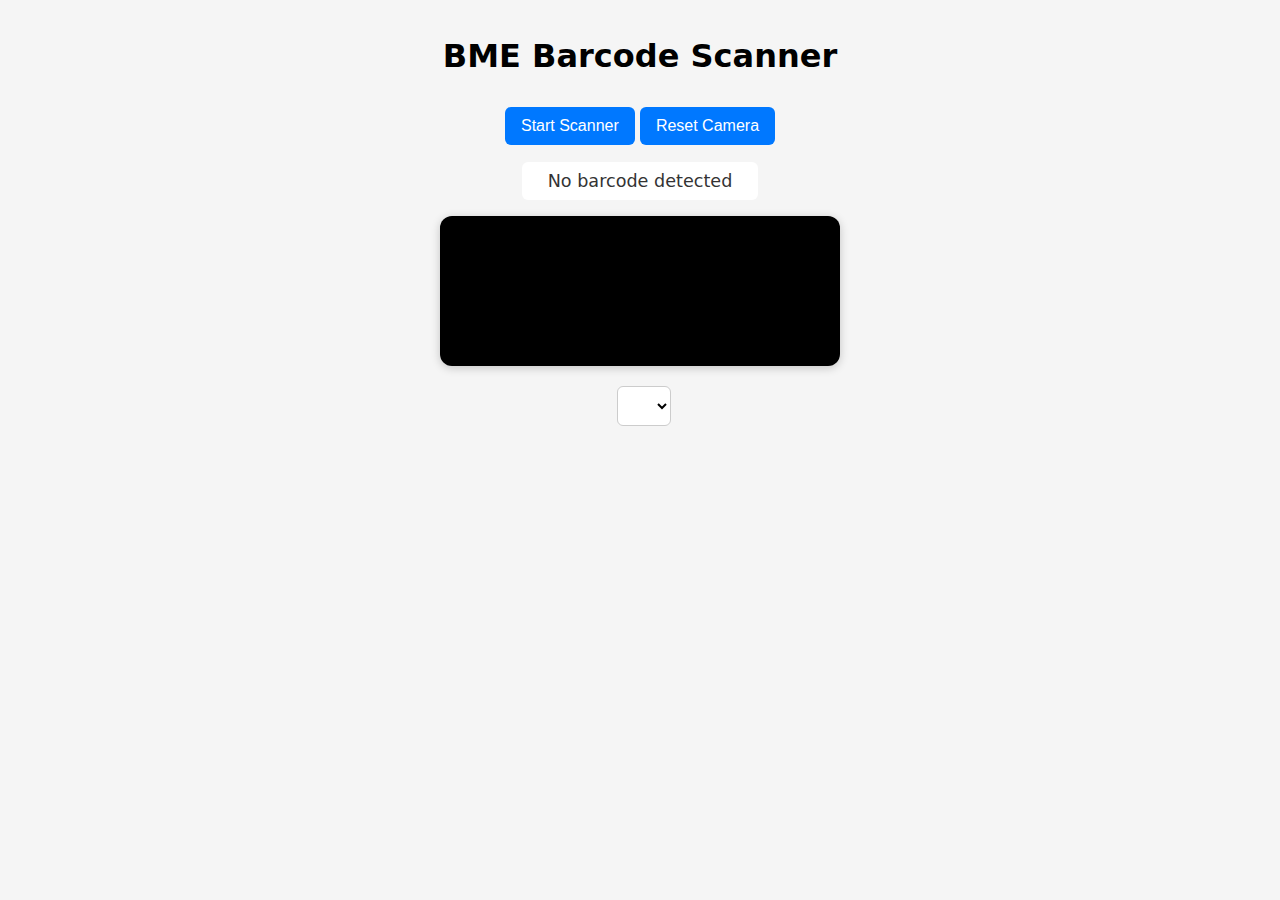
<file: barcode/index.html>
<!DOCTYPE html>
<html lang="en">
<head>
  <meta charset="UTF-8" />
  <meta name="viewport" content="width=device-width, initial-scale=1.0" />
  <title>PWA Barcode Scanner</title>
  <link rel="manifest" href="manifest.json" />
  <link rel="stylesheet" href="styles.css?v=2">
</head>
<body>
  <h1>BME Barcode Scanner</h1>

  <div>
    <button id="startBtn">Start Scanner</button>
    <button id="resetBtn">Reset Camera</button>
  </div>

  <div id="result">No barcode detected</div>

  <div>
    <video id="video" autoplay playsinline></video>
  </div>

  
  <div>
    <select id="cameraSelect"></select>
  </div>

  <script src="https://unpkg.com/@zxing/library@latest/umd/index.min.js"></script>
  <script type="module" src="script.js"></script>
</body>
</html>
</file>
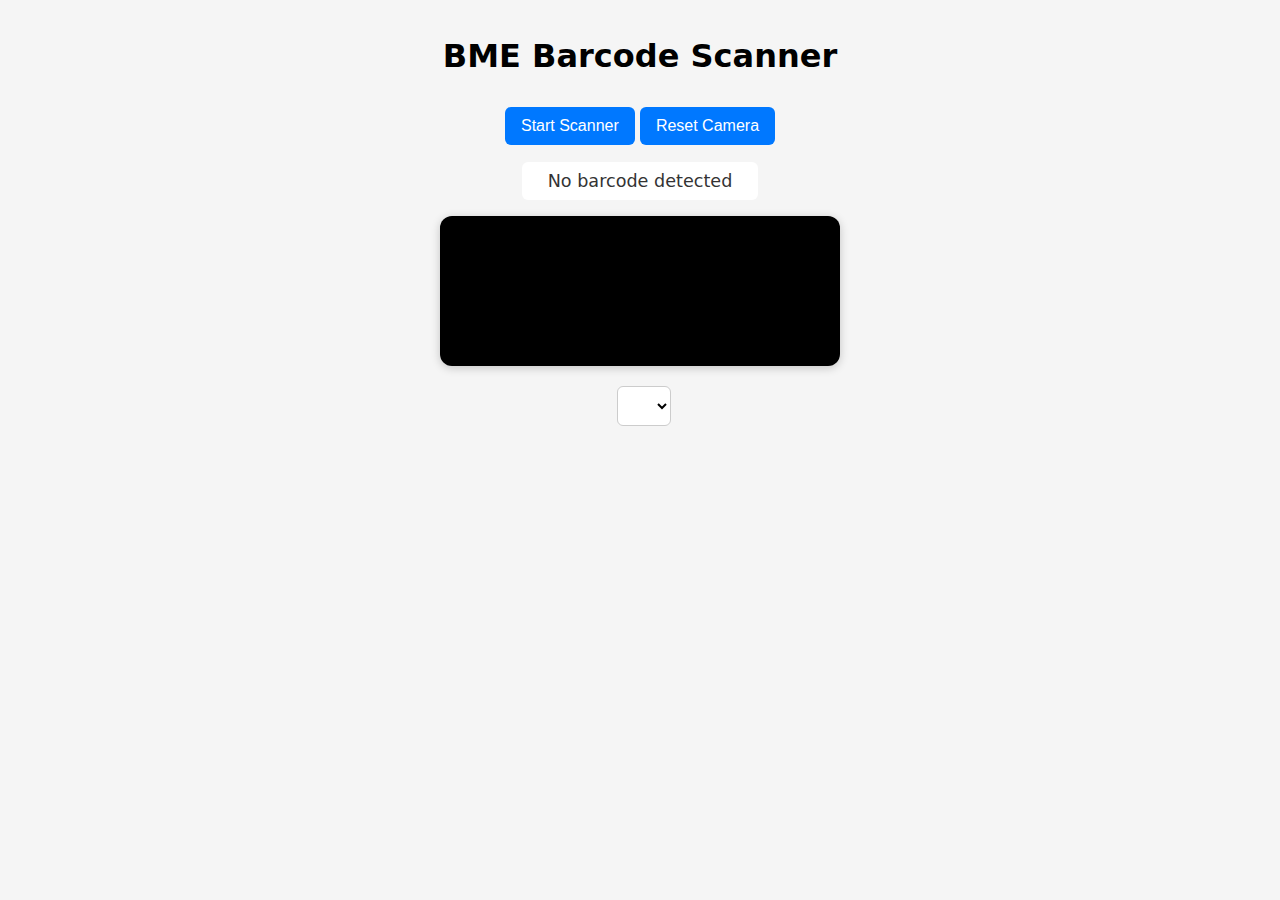
<file: pwa-demos/barcode/index.html>
<!DOCTYPE html>
<html lang="en">
<head>
  <meta charset="UTF-8" />
  <meta name="viewport" content="width=device-width, initial-scale=1.0" />
  <title>PWA Barcode Scanner</title>
  <link rel="manifest" href="manifest.json" />
  <link rel="stylesheet" href="styles.css?v=2">
</head>
<body>
  <h1>BME Barcode Scanner</h1>

  <div>
    <button id="startBtn">Start Scanner</button>
    <button id="resetBtn">Reset Camera</button>
  </div>

  <div id="result">No barcode detected</div>

  <div>
    <video id="video" autoplay playsinline></video>
  </div>

  
  <div>
    <select id="cameraSelect"></select>
  </div>

  <script src="https://unpkg.com/@zxing/library@latest/umd/index.min.js"></script>
  <script type="module" src="script.js"></script>
</body>
</html>
</file>
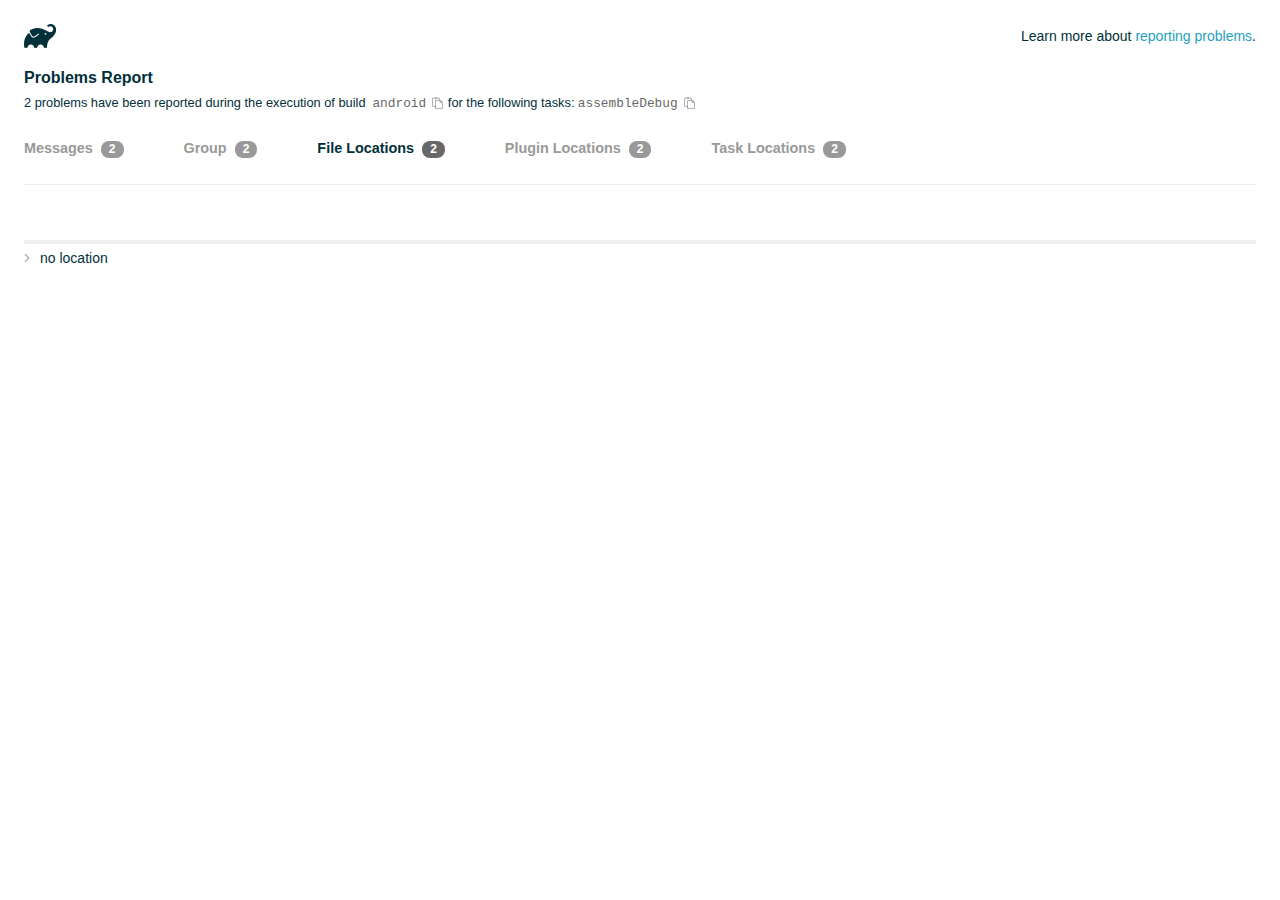
<file: flutter-app/android/build/reports/problems/problems-report.html>
<!DOCTYPE html>

<html lang="en">
<head>
    <!-- Required meta tags -->
    <meta charset="utf-8">
    <meta name="viewport" content="width=device-width, initial-scale=1, shrink-to-fit=no">

                    <style type="text/css">
                /*! normalize.css v7.0.0 | MIT License | github.com/necolas/normalize.css */
html {
    line-height: 1.15;
    -ms-text-size-adjust: 100%;
    -webkit-text-size-adjust: 100%
}

body {
    margin: 0
}

article, aside, footer, header, nav, section {
    display: block
}

h1 {
    font-size: 2em;
    margin: .67em 0
}

figcaption, figure, main {
    display: block
}

figure {
    margin: 1em 40px
}

hr {
    box-sizing: content-box;
    height: 0;
    overflow: visible
}

pre {
    font-family: monospace, monospace;
    font-size: 1em
}

a {
    background-color: transparent;
    -webkit-text-decoration-skip: objects
}

abbr[title] {
    border-bottom: none;
    text-decoration: underline;
    text-decoration: underline dotted
}

b, strong {
    font-weight: inherit
}

b, strong {
    font-weight: bolder
}

code, kbd, samp {
    font-family: monospace, monospace;
    font-size: 1em
}

dfn {
    font-style: italic
}

mark {
    background-color: #ff0;
    color: #000
}

small {
    font-size: 80%
}

sub, sup {
    font-size: 75%;
    line-height: 0;
    position: relative;
    vertical-align: baseline
}

sub {
    bottom: -.25em
}

sup {
    top: -.5em
}

audio, video {
    display: inline-block
}

audio:not([controls]) {
    display: none;
    height: 0
}

img {
    border-style: none
}

svg:not(:root) {
    overflow: hidden
}

button, input, optgroup, select, textarea {
    font-family: sans-serif;
    font-size: 100%;
    line-height: 1.15;
    margin: 0
}

button, input {
    overflow: visible
}

button, select {
    text-transform: none
}

[type=reset], [type=submit], button, html [type=button] {
    -webkit-appearance: button
}

[type=button]::-moz-focus-inner, [type=reset]::-moz-focus-inner, [type=submit]::-moz-focus-inner, button::-moz-focus-inner {
    border-style: none;
    padding: 0
}

[type=button]:-moz-focusring, [type=reset]:-moz-focusring, [type=submit]:-moz-focusring, button:-moz-focusring {
    outline: 1px dotted ButtonText
}

fieldset {
    padding: .35em .75em .625em
}

legend {
    box-sizing: border-box;
    color: inherit;
    display: table;
    max-width: 100%;
    padding: 0;
    white-space: normal
}

progress {
    display: inline-block;
    vertical-align: baseline
}

textarea {
    overflow: auto
}

[type=checkbox], [type=radio] {
    box-sizing: border-box;
    padding: 0
}

[type=number]::-webkit-inner-spin-button, [type=number]::-webkit-outer-spin-button {
    height: auto
}

[type=search] {
    -webkit-appearance: textfield;
    outline-offset: -2px
}

[type=search]::-webkit-search-cancel-button, [type=search]::-webkit-search-decoration {
    -webkit-appearance: none
}

::-webkit-file-upload-button {
    -webkit-appearance: button;
    font: inherit
}

details, menu {
    display: block
}

summary {
    display: list-item
}

canvas {
    display: inline-block
}

template {
    display: none
}

[hidden] {
    display: none
}

/* configuration cache styles */

.report-wrapper {
    margin: 0;
    padding: 0 24px;
}

.gradle-logo {
    width: 32px;
    height: 24px;
    background-image: url("[data-uri]");
    background-size: contain;
}

.header {
    display: flex;
    flex-wrap: wrap;
    position: fixed;
    top: 0;
    left: 0;
    width: 100%;
    padding: 24px 24px 0 24px;
    background-color: white;
    z-index: 1;
}

.learn-more {
    margin-left: auto;
    align-self: center;
    font-size: 0.875rem;
    font-weight: normal;
}

.title {
    display: flex;
    align-items: center;
    padding: 18px 0 24px 0;
    flex: 1 0 100%;
}

.content {
    font-size: 0.875rem;
    padding: 240px 0 48px;
    overflow-x: auto;
    white-space: nowrap;
}

.content ol:first-of-type {
    margin: 0;
}

.tree-btn {
    cursor: pointer;
    display: inline-block;
    width: 16px;
    height: 16px;
    background-size: contain;
    background-repeat: no-repeat;
    vertical-align: middle;
    margin-top: -0.2em;
}

.tree-btn.collapsed {
    background-image: url('data:image/svg+xml;utf8,<svg xmlns="http://www.w3.org/2000/svg" viewBox="0 0 192 512"><path d="M166.9 264.5l-117.8 116c-4.7 4.7-12.3 4.7-17 0l-7.1-7.1c-4.7-4.7-4.7-12.3 0-17L127.3 256 25.1 155.6c-4.7-4.7-4.7-12.3 0-17l7.1-7.1c4.7-4.7 12.3-4.7 17 0l117.8 116c4.6 4.7 4.6 12.3-.1 17z" fill="%23999999" stroke="%23999999"/></svg>');
}

.tree-btn.expanded {
    background-image: url('data:image/svg+xml;utf8,<svg xmlns="http://www.w3.org/2000/svg" viewBox="0 0 256 512"><path d="M119.5 326.9L3.5 209.1c-4.7-4.7-4.7-12.3 0-17l7.1-7.1c4.7-4.7 12.3-4.7 17 0L128 287.3l100.4-102.2c4.7-4.7 12.3-4.7 17 0l7.1 7.1c4.7 4.7 4.7 12.3 0 17L136.5 327c-4.7 4.6-12.3 4.6-17-.1z" fill="%23999999" stroke="%23999999"/></svg>');
}

ul .tree-btn {
    margin-right: 3px;
}

.leaf-icon {
    display: inline-block;
    width: 16px;
    height: 16px;
    background-image: url('data:image/svg+xml;utf8,<svg xmlns="http://www.w3.org/2000/svg" viewBox="0 0 256 512"><path d="M32 256 H224" stroke="%23999999" stroke-width="48" stroke-linecap="round"/></svg>');
    background-size: contain;
    background-repeat: no-repeat;
    vertical-align: middle;
    margin-top: -0.2em;
}

.invisible-text {
    user-select: all; /* Allow the text to be selectable */
    color: transparent; /* Hide the text */
    text-indent: -9999px; /* Move the text out of view */
    position: relative;
    white-space: pre; /* Preserve meaningful whitespace in the invisible text for copying */
}

.text-for-copy {
    display: inline-block;
}

.enum-icon {
    display: inline-block;
    width: 16px;
    height: 16px;
    background-image: url('data:image/svg+xml;utf8,<svg xmlns="http://www.w3.org/2000/svg" viewBox="0 0 1024 1024"><circle cx="512" cy="512" r="200" /></svg>');
    background-size: contain;
    background-repeat: no-repeat;
    vertical-align: middle;
    margin-inline-start: 0.5ex;
    margin-inline-end: 0.5ex;
    margin-top: -0.2em;
}

.error-icon {
    display: inline-block;
    width: 16px;
    height: 16px;
    background-image: url('data:image/svg+xml;utf8,<svg xmlns="http://www.w3.org/2000/svg" viewBox="0 0 320 512"><path d="M193.94 256L296.5 153.44l21.15-21.15c3.12-3.12 3.12-8.19 0-11.31l-22.63-22.63c-3.12-3.12-8.19-3.12-11.31 0L160 222.06 36.29 98.34c-3.12-3.12-8.19-3.12-11.31 0L2.34 120.97c-3.12 3.12-3.12 8.19 0 11.31L126.06 256 2.34 379.71c-3.12 3.12-3.12 8.19 0 11.31l22.63 22.63c3.12 3.12 8.19 3.12 11.31 0L160 289.94 262.56 392.5l21.15 21.15c3.12 3.12 8.19 3.12 11.31 0l22.63-22.63c3.12-3.12 3.12-8.19 0-11.31L193.94 256z" fill="%23FC461E" stroke="%23FC461E"/></svg>');
    background-size: contain;
    background-repeat: no-repeat;
    vertical-align: middle;
    margin-inline-start: 0.5ex;
    margin-inline-end: 0.5ex;
    margin-top: -0.2em;
}

.advice-icon {
    display: inline-block;
    width: 16px;
    height: 16px;
    background-image: url('data:image/svg+xml;utf8,<svg width="800px" height="800px" viewBox="-4.93 0 122.88 122.88" version="1.1" id="Layer_1" xmlns="http://www.w3.org/2000/svg" xmlns:xlink="http://www.w3.org/1999/xlink"  style="enable-background:new 0 0 113.01 122.88" xml:space="preserve"><g><path d="M44.13,102.06c-1.14,0.03-2.14-0.81-2.3-1.96c-0.17-1.2,0.64-2.31,1.82-2.54c-1.3-7.37-4.85-11.43-8.6-15.72 c-2.92-3.34-5.95-6.81-8.34-11.92c-2.35-5.03-3.64-10.23-3.6-15.63c0.05-5.4,1.42-10.96,4.4-16.71c0.02-0.04,0.04-0.07,0.06-0.11 l0,0c3.91-6.62,9.38-11.04,15.47-13.52c5.11-2.09,10.66-2.8,16.1-2.3c5.42,0.5,10.73,2.2,15.37,4.94 c5.9,3.49,10.75,8.67,13.42,15.21c1.44,3.54,2.42,7.49,2.54,11.82c0.12,4.31-0.62,8.96-2.61,13.88 c-2.66,6.59-6.18,10.68-9.47,14.51c-3.03,3.53-5.85,6.81-7.42,11.84c0.89,0.21,1.59,0.94,1.73,1.9c0.17,1.24-0.7,2.39-1.94,2.56 l-0.77,0.11c-0.14,1.09-0.23,2.26-0.27,3.51l0.25-0.04c1.24-0.17,2.39,0.7,2.56,1.94c0.17,1.24-0.7,2.39-1.94,2.56l-0.78,0.11 c0.01,0.15,0.02,0.3,0.03,0.45l0,0c0.07,0.88,0.08,1.73,0.03,2.54l0.13-0.02c1.25-0.15,2.38,0.74,2.54,1.98 c0.15,1.25-0.74,2.38-1.98,2.54l-1.68,0.21c-1.2,3.11-3.34,5.48-5.87,6.94c-1.74,1.01-3.67,1.59-5.61,1.71 c-1.97,0.12-3.96-0.25-5.78-1.13c-2.08-1.02-3.94-2.71-5.29-5.14c-0.65-0.33-1.13-0.97-1.23-1.75c-0.04-0.31-0.01-0.61,0.07-0.89 c-0.39-1.16-0.68-2.43-0.87-3.83l-0.07,0.01c-1.24,0.17-2.39-0.7-2.56-1.94c-0.17-1.24,0.7-2.39,1.94-2.56l0.54-0.08 C44.19,104.32,44.18,103.16,44.13,102.06L44.13,102.06z M2.18,58.86C1.01,58.89,0.04,57.98,0,56.81c-0.04-1.17,0.88-2.14,2.05-2.18 l8.7-0.3c1.17-0.04,2.14,0.88,2.18,2.05c0.04,1.17-0.88,2.14-2.05,2.18L2.18,58.86L2.18,58.86z M110.68,50.25 c1.16-0.12,2.2,0.73,2.32,1.89c0.12,1.16-0.73,2.2-1.89,2.32l-8.66,0.91c-1.16,0.12-2.2-0.73-2.32-1.89 c-0.12-1.16,0.73-2.2,1.89-2.32L110.68,50.25L110.68,50.25z M94.91,14.78c0.65-0.97,1.96-1.23,2.93-0.58 c0.97,0.65,1.23,1.96,0.58,2.93l-4.84,7.24c-0.65,0.97-1.96,1.23-2.93,0.58c-0.97-0.65-1.23-1.96-0.58-2.93L94.91,14.78 L94.91,14.78z M57.63,2.06c0.03-1.17,1-2.09,2.16-2.06c1.17,0.03,2.09,1,2.06,2.16l-0.22,8.7c-0.03,1.17-1,2.09-2.16,2.06 c-1.17-0.03-2.09-1-2.06-2.16L57.63,2.06L57.63,2.06z M13.88,15.53c-0.86-0.8-0.9-2.14-0.11-2.99c0.8-0.86,2.14-0.9,2.99-0.11 l6.37,5.94c0.86,0.8,0.9,2.14,0.11,2.99c-0.8,0.86-2.14,0.9-2.99,0.11L13.88,15.53L13.88,15.53z M47.88,96.95l18.49-2.63 c1.59-6.7,5.05-10.73,8.8-15.08c3.08-3.58,6.36-7.4,8.76-13.34c1.76-4.35,2.41-8.43,2.31-12.19c-0.1-3.75-0.96-7.21-2.24-10.34 c-2.3-5.63-6.51-10.11-11.65-13.15c-4.11-2.43-8.8-3.94-13.59-4.37c-4.77-0.44-9.64,0.19-14.13,2.02 c-5.26,2.15-9.99,5.97-13.39,11.72c-2.64,5.12-3.86,10.02-3.9,14.73c-0.04,4.74,1.11,9.33,3.2,13.8c2.13,4.56,4.97,7.8,7.69,10.92 C42.47,83.9,46.48,88.49,47.88,96.95L47.88,96.95z M65.62,99.02l-17.27,2.45c0.05,1.1,0.07,2.25,0.05,3.47l17.05-2.42 C65.47,101.29,65.52,100.12,65.62,99.02L65.62,99.02z M48.49,109.52c0.12,0.92,0.3,1.76,0.53,2.54l16.55-2.04 c0.11-0.86,0.13-1.77,0.05-2.74l0,0l0-0.02l-0.01-0.17L48.49,109.52L48.49,109.52z M51.37,116.36c0.64,0.67,1.35,1.19,2.1,1.55 c1.15,0.56,2.42,0.79,3.67,0.72c1.29-0.08,2.57-0.47,3.74-1.15c1.1-0.64,2.09-1.53,2.88-2.65L51.37,116.36L51.37,116.36z"/></g></svg>');
    background-size: contain;
    background-repeat: no-repeat;
    vertical-align: middle;
    margin-inline-start: 0.5ex;
    margin-inline-end: 0.5ex;
    margin-top: -0.2em;
}

.warning-icon {
    display: inline-block;
    width: 13px;
    height: 13px;
    background-image: url('data:image/svg+xml;utf8,<svg xmlns="http://www.w3.org/2000/svg" viewBox="0 0 576 512"><path d="M270.2 160h35.5c3.4 0 6.1 2.8 6 6.2l-7.5 196c-.1 3.2-2.8 5.8-6 5.8h-20.5c-3.2 0-5.9-2.5-6-5.8l-7.5-196c-.1-3.4 2.6-6.2 6-6.2zM288 388c-15.5 0-28 12.5-28 28s12.5 28 28 28 28-12.5 28-28-12.5-28-28-28zm281.5 52L329.6 24c-18.4-32-64.7-32-83.2 0L6.5 440c-18.4 31.9 4.6 72 41.6 72H528c36.8 0 60-40 41.5-72zM528 480H48c-12.3 0-20-13.3-13.9-24l240-416c6.1-10.6 21.6-10.7 27.7 0l240 416c6.2 10.6-1.5 24-13.8 24z" fill="%23DEAD22" stroke="%23DEAD22"/></svg>');
    background-size: contain;
    background-repeat: no-repeat;
    vertical-align: middle;
    margin-inline-start: 0.3ex;
    margin-inline-end: 1.1ex;
    margin-top: -0.1em;
}

.documentation-button {
    cursor: pointer;
    display: inline-block;
    width: 13px;
    height: 13px;
    background-image: url('data:image/svg+xml;utf8,<svg xmlns="http://www.w3.org/2000/svg" viewBox="0 0 512 512"><path d="M256 340c-15.464 0-28 12.536-28 28s12.536 28 28 28 28-12.536 28-28-12.536-28-28-28zm7.67-24h-16c-6.627 0-12-5.373-12-12v-.381c0-70.343 77.44-63.619 77.44-107.408 0-20.016-17.761-40.211-57.44-40.211-29.144 0-44.265 9.649-59.211 28.692-3.908 4.98-11.054 5.995-16.248 2.376l-13.134-9.15c-5.625-3.919-6.86-11.771-2.645-17.177C185.658 133.514 210.842 116 255.67 116c52.32 0 97.44 29.751 97.44 80.211 0 67.414-77.44 63.849-77.44 107.408V304c0 6.627-5.373 12-12 12zM256 40c118.621 0 216 96.075 216 216 0 119.291-96.61 216-216 216-119.244 0-216-96.562-216-216 0-119.203 96.602-216 216-216m0-32C119.043 8 8 119.083 8 256c0 136.997 111.043 248 248 248s248-111.003 248-248C504 119.083 392.957 8 256 8z" fill="%23999999" stroke="%23999999"/></svg>');
    background-size: contain;
    background-repeat: no-repeat;
    vertical-align: middle;
    margin-inline-start: 0.5ex;
    margin-inline-end: 0.5ex;
    margin-top: -0.2em;
}

.documentation-button::selection {
    color: transparent;
}

.documentation-button:hover {
    color: transparent;
}

.copy-button {
    cursor: pointer;
    display: inline-block;
    width: 12px;
    height: 12px;
    background-image: url('data:image/svg+xml;utf8,<svg xmlns="http://www.w3.org/2000/svg" viewBox="0 0 448 512"><path d="M433.941 193.941l-51.882-51.882A48 48 0 0 0 348.118 128H320V80c0-26.51-21.49-48-48-48h-66.752C198.643 13.377 180.858 0 160 0s-38.643 13.377-45.248 32H48C21.49 32 0 53.49 0 80v288c0 26.51 21.49 48 48 48h80v48c0 26.51 21.49 48 48 48h224c26.51 0 48-21.49 48-48V227.882a48 48 0 0 0-14.059-33.941zm-22.627 22.627a15.888 15.888 0 0 1 4.195 7.432H352v-63.509a15.88 15.88 0 0 1 7.431 4.195l51.883 51.882zM160 30c9.941 0 18 8.059 18 18s-8.059 18-18 18-18-8.059-18-18 8.059-18 18-18zM48 384c-8.822 0-16-7.178-16-16V80c0-8.822 7.178-16 16-16h66.752c6.605 18.623 24.389 32 45.248 32s38.643-13.377 45.248-32H272c8.822 0 16 7.178 16 16v48H176c-26.51 0-48 21.49-48 48v208H48zm352 96H176c-8.822 0-16-7.178-16-16V176c0-8.822 7.178-16 16-16h144v72c0 13.2 10.8 24 24 24h72v208c0 8.822-7.178 16-16 16z" fill="%23999999" stroke="%23999999"/></svg>');
    background-size: contain;
    background-repeat: no-repeat;
    vertical-align: middle;
    margin-inline-start: 0.5ex;
    margin-top: -0.2em;
}

.groups{
    display: flex;
    border-bottom: 1px solid #EDEEEF;
    flex: 1 0 100%;
}

.uncategorized {
    display: flex;
    border-top: 4px solid #EDEEEF;
    flex: 1 0 100%;
}

.group-selector {
    padding: 0 52px 24px 0;
    font-size: 0.9rem;
    font-weight: bold;
    color: #999999;
    cursor: pointer;
}

.group-selector__count {
    margin: 0 8px;
    border-radius: 8px;
    background-color: #999;
    color: #fff;
    padding: 1px 8px 2px;
    font-size: 0.75rem;
}

.group-selector--active {
    color: #02303A;
    cursor: auto;
}

.group-selector--active .group-selector__count {
    background-color: #686868;
}

.group-selector--disabled {
    cursor: not-allowed;
}

.accordion-header {
    cursor: pointer;
}

.container {
    padding-left: 0.5em;
    padding-right: 0.5em;
}

.stacktrace {
    border-radius: 4px;
    overflow-x: auto;
    padding: 0.5rem;
    margin-bottom: 0;
    min-width: 1000px;
}

/* Lato (bold, regular) */
@font-face {
    font-display: swap;
    font-family: Lato;
    font-weight: 500;
    font-style: normal;
    src: url("https://assets.gradle.com/lato/fonts/lato-semibold/lato-semibold.woff2") format("woff2"),
    url("https://assets.gradle.com/lato/fonts/lato-semibold/lato-semibold.woff") format("woff");
}

@font-face {
    font-display: swap;
    font-family: Lato;
    font-weight: bold;
    font-style: normal;
    src: url("https://assets.gradle.com/lato/fonts/lato-bold/lato-bold.woff2") format("woff2"),
    url("https://assets.gradle.com/lato/fonts/lato-bold/lato-bold.woff") format("woff");
}

* {
    -webkit-box-sizing: border-box;
    -moz-box-sizing: border-box;
    box-sizing: border-box;
}

html,
body {
    margin: 0;
    padding: 0;
}

html {
    font-family: "Lato", "Helvetica Neue", Arial, sans-serif;
    font-size: 16px;
    font-weight: 400;
    line-height: 1.5;
}

body {
    color: #02303A;
    background-color: #ffffff;
    -webkit-text-size-adjust: 100%;
    -ms-text-size-adjust: 100%;
    -webkit-font-smoothing: antialiased;
}


/* typography */
h1, h2, h3, h4, h5, h6 {
    color: #02303A;
    text-rendering: optimizeLegibility;
    margin: 0;
}

h1 {
    font-size: 1rem;
}

h2 {
    font-size: 0.9rem;
}

h3 {
    font-size: 1.125rem;
}

h4, h5, h6 {
    font-size: 0.875rem;
}

h1 code {
    font-weight: bold;
}

ul, ol, dl {
    list-style-position: outside;
    line-height: 1.6;
    padding: 0;
    margin: 0 0 0 20px;
    list-style-type: none;
}

li {
    line-height: 2;
}

a {
    color: #1DA2BD;
    text-decoration: none;
    transition: all 0.3s ease, visibility 0s;
}

a:hover {
    color: #35c1e4;
}

/* code */
code, pre {
    font-family: Inconsolata, Monaco, "Courier New", monospace;
    font-style: normal;
    font-variant-ligatures: normal;
    font-variant-caps: normal;
    font-variant-numeric: normal;
    font-variant-east-asian: normal;
    font-weight: normal;
    font-stretch: normal;
    color: #686868;
}

*:not(pre) > code {
    letter-spacing: 0;
    padding: 0.1em 0.5ex;
    text-rendering: optimizeSpeed;
    word-spacing: -0.15em;
    word-wrap: break-word;
}

pre {
    font-size: 0.75rem;
    line-height: 1.8;
    margin-top: 0;
    margin-bottom: 1.5em;
    padding: 1rem;
}

pre code {
    background-color: transparent;
    color: inherit;
    line-height: 1.8;
    font-size: 100%;
    padding: 0;
}

a code {
    color: #1BA8CB;
}

pre.code, pre.programlisting, pre.screen, pre.tt {
    background-color: #f7f7f8;
    border-radius: 4px;
    font-size: 1em;
    line-height: 1.45;
    margin-bottom: 1.25em;
    overflow-x: auto;
    padding: 1rem;
}

li em, p em {
    padding: 0 1px;
}

code em, tt em {
    text-decoration: none;
}

code + .copy-button {
    margin-inline-start: 0.2ex;
}

.java-exception {
    font-size: 0.75rem;
    padding-left: 24px;
}

.java-exception ul {
    margin: 0;
    line-height: inherit;
}

.java-exception code {
    white-space: pre;
}

.java-exception-part-toggle {
    user-select: none;
    cursor: pointer;
    border-radius: 2px;
    padding: 0.1em 0.2em;
    background: azure;
    color: #686868;
}

                </style>
    <!-- Inconsolata is used as a default monospace font in the report. -->
    <link rel="stylesheet" href="https://fonts.googleapis.com/css?family=Inconsolata:400,700" />

    <title>Gradle Configuration Cache</title>
</head>
<body>

<div id="playground"></div>

<div class="report" id="report">
    Loading...
</div>

<script type="text/javascript">
function configurationCacheProblems() { return (
// begin-report-data
{"diagnostics":[{"locations":[{}],"problem":[{"text":"Properties should be assigned using the 'propName = value' syntax. Setting a property via the Gradle-generated 'propName value' or 'propName(value)' syntax in Groovy DSL has been deprecated."}],"severity":"WARNING","problemDetails":[{"text":"This is scheduled to be removed in Gradle 10.0."}],"contextualLabel":"Properties should be assigned using the 'propName = value' syntax. Setting a property via the Gradle-generated 'propName value' or 'propName(value)' syntax in Groovy DSL has been deprecated.","documentationLink":"https://docs.gradle.org/8.14/userguide/upgrading_version_8.html#groovy_space_assignment_syntax","problemId":[{"name":"deprecation","displayName":"Deprecation"},{"name":"properties-should-be-assigned-using-the-propname-value-syntax-setting-a-property-via-the-gradle-generated-propname-value-or-propname-value-syntax-in-groovy-dsl","displayName":"Properties should be assigned using the 'propName = value' syntax. Setting a property via the Gradle-generated 'propName value' or 'propName(value)' syntax in Groovy DSL has been deprecated."}],"solutions":[[{"text":"Use assignment ('group = <value>') instead."}]]},{"locations":[{}],"problem":[{"text":"Properties should be assigned using the 'propName = value' syntax. Setting a property via the Gradle-generated 'propName value' or 'propName(value)' syntax in Groovy DSL has been deprecated."}],"severity":"WARNING","problemDetails":[{"text":"This is scheduled to be removed in Gradle 10.0."}],"contextualLabel":"Properties should be assigned using the 'propName = value' syntax. Setting a property via the Gradle-generated 'propName value' or 'propName(value)' syntax in Groovy DSL has been deprecated.","documentationLink":"https://docs.gradle.org/8.14/userguide/upgrading_version_8.html#groovy_space_assignment_syntax","problemId":[{"name":"deprecation","displayName":"Deprecation"},{"name":"properties-should-be-assigned-using-the-propname-value-syntax-setting-a-property-via-the-gradle-generated-propname-value-or-propname-value-syntax-in-groovy-dsl","displayName":"Properties should be assigned using the 'propName = value' syntax. Setting a property via the Gradle-generated 'propName value' or 'propName(value)' syntax in Groovy DSL has been deprecated."}],"solutions":[[{"text":"Use assignment ('version = <value>') instead."}]]}],"problemsReport":{"totalProblemCount":2,"buildName":"android","requestedTasks":"assembleDebug","documentationLink":"https://docs.gradle.org/8.14/userguide/reporting_problems.html","documentationLinkCaption":"Problem report","summaries":[]}}
// end-report-data
);}
</script>
                <script type="text/javascript">
                !function(n,t){"object"==typeof exports&&"object"==typeof module?module.exports=t():"function"==typeof define&&define.amd?define([],t):"object"==typeof exports?exports["configuration-cache-report"]=t():n["configuration-cache-report"]=t()}(this,(()=>(({70:function(){void 0===ArrayBuffer.isView&&(ArrayBuffer.isView=function(n){return null!=n&&null!=n.__proto__&&n.__proto__.__proto__===Int8Array.prototype.__proto__}),void 0===Math.imul&&(Math.imul=function(n,t){return(4294901760&n)*(65535&t)+(65535&n)*(0|t)|0}),this["configuration-cache-report"]=function(n){"use strict";var t,r,i,e,u,o,f,s,c,a,h,l,_,v,d,g,w,b,p,m,k,q,y,B,C,x,j,P,I,S,z,T,E,L,N,A,M,F,D,O,R,H,$,G,U,V,Q,Z,Y,W,K,X,J,nn,tn,rn,en,un,on,fn,sn,cn,an,hn,ln,_n,vn,dn,gn,wn,bn,pn,mn,kn,qn,yn,Bn,Cn,xn,jn,Pn,In,Sn,zn,Tn,En,Ln,Nn,An,Mn=Math.imul,Fn=ArrayBuffer.isView;function Dn(n,t){if(!(t>=0))throw _u(ce("Requested element count "+t+" is less than zero."));return function(n,t){if(!(t>=0))throw _u(ce("Requested element count "+t+" is less than zero."));if(0===t)return Ct();if(t>=n.length)return function(n){switch(n.length){case 0:return Ct();case 1:return qr(n[0]);default:return function(n){return Hr(function(n){return new It(n,!1)}(n))}(n)}}(n);if(1===t)return qr(n[0]);var r=0,i=Rr(),e=0,u=n.length;n:for(;e<u;){var o=n[e];if(e=e+1|0,i.d(o),(r=r+1|0)===t)break n}return i}(n,rt(n.length-t|0,0))}function On(n,t,r,i,e,u,o){return t=t===A?", ":t,r=r===A?"":r,i=i===A?"":i,e=e===A?-1:e,u=u===A?"...":u,o=o===A?null:o,function(n,t,r,i,e,u,o,f){r=r===A?", ":r,i=i===A?"":i,e=e===A?"":e,u=u===A?-1:u,o=o===A?"...":o,f=f===A?null:f,t.e(i);var s=0,c=0,a=n.length;n:for(;c<a;){var h=n[c];if(c=c+1|0,(s=s+1|0)>1&&t.e(r),!(u<0||s<=u))break n;Jt(t,h,f)}return u>=0&&s>u&&t.e(o),t.e(e),t}(n,Bi(),t,r,i,e,u,o).toString()}function Rn(n){return n.length-1|0}function Hn(n,t){if(null==t){var r=0,i=n.length-1|0;if(r<=i)do{var e=r;if(r=r+1|0,null==n[e])return e}while(r<=i)}else{var u=0,o=n.length-1|0;if(u<=o)do{var f=u;if(u=u+1|0,le(t,n[f]))return f}while(u<=o)}return-1}function $n(n,t,r,i,e,u,o){return t=t===A?", ":t,r=r===A?"":r,i=i===A?"":i,e=e===A?-1:e,u=u===A?"...":u,o=o===A?null:o,Gn(n,Bi(),t,r,i,e,u,o).toString()}function Gn(n,t,r,i,e,u,o,f){r=r===A?", ":r,i=i===A?"":i,e=e===A?"":e,u=u===A?-1:u,o=o===A?"...":o,f=f===A?null:f,t.e(i);var s=0,c=n.f();n:for(;c.g();){var a=c.h();if((s=s+1|0)>1&&t.e(r),!(u<0||s<=u))break n;Jt(t,a,f)}return u>=0&&s>u&&t.e(o),t.e(e),t}function Un(n){if(n.i())throw xu("List is empty.");return n.j(0)}function Vn(n){return new tt(n)}function Qn(n){if(Ke(n,Di)){var t;switch(n.k()){case 0:t=Ct();break;case 1:t=qr(Ke(n,Fi)?n.j(0):n.f().h());break;default:t=Zn(n)}return t}return xt(Xn(n))}function Zn(n){return Hr(n)}function Yn(n){if(Ke(n,Di)&&n.k()<=1)return Qn(n);var t=Xn(n);return function(n){var t=(n.k()/2|0)-1|0;if(t<0)return br();var r=jt(n),i=0;if(i<=t)do{var e=i;i=i+1|0;var u=n.j(e);n.f4(e,n.j(r)),n.f4(r,u),r=r-1|0}while(e!==t)}(t),t}function Wn(n,t){if(!(t>=0))throw _u(ce("Requested element count "+t+" is less than zero."));return function(n,t){if(!(t>=0))throw _u(ce("Requested element count "+t+" is less than zero."));if(0===t)return Ct();if(Ke(n,Di)){if(t>=n.k())return Qn(n);if(1===t)return qr(function(n){if(Ke(n,Fi))return Un(n);var t=n.f();if(!t.g())throw xu("Collection is empty.");return t.h()}(n))}var r=0,i=Rr(),e=n.f();n:for(;e.g();){var u=e.h();if(i.d(u),(r=r+1|0)===t)break n}return xt(i)}(n,rt(n.k()-t|0,0))}function Kn(n,t){if(!(t>=0))throw _u(ce("Requested element count "+t+" is less than zero."));if(0===t)return Ct();var r=n.k();if(t>=r)return Qn(n);if(1===t)return qr(Jn(n));var i=Rr();if(Ke(n,bi)){var e=r-t|0;if(e<r)do{var u=e;e=e+1|0,i.d(n.j(u))}while(e<r)}else for(var o=n.l(r-t|0);o.g();){var f=o.h();i.d(f)}return i}function Xn(n){return Ke(n,Di)?Zn(n):nt(n,Or())}function Jn(n){if(n.i())throw xu("List is empty.");return n.j(jt(n))}function nt(n,t){for(var r=n.f();r.g();){var i=r.h();t.d(i)}return t}function tt(n){this.n_1=n}function rt(n,t){return n<t?t:n}function it(n,t){return n>t?t:n}function et(n,t){return Kt().q(n,t,-1)}function ut(n,t){return new Ft(n,t)}function ot(n){var t=n.f();if(!t.g())return Ct();var r=t.h();if(!t.g())return qr(r);var i=Or();for(i.d(r);t.g();)i.d(t.h());return i}function ft(n){this.r_1=n}function st(n,t){this.s_1=n,this.t_1=t}function ct(){}function at(n){this.x_1=n,this.w_1=0}function ht(n,t){this.a1_1=n,at.call(this,n),_t().b1(t,this.a1_1.k()),this.w_1=t}function lt(){t=this}function _t(){return null==t&&new lt,t}function vt(){_t(),ct.call(this)}function dt(n){this.h1_1=n}function gt(n,t){return t===n?"(this Map)":Vi(t)}function wt(n,t){var r;n:{for(var i=n.o().f();i.g();){var e=i.h();if(le(e.j1(),t)){r=e;break n}}r=null}return r}function bt(){r=this}function pt(){return null==r&&new bt,r}function mt(n){this.q1_1=n,ct.call(this)}function kt(){pt(),this.n1_1=null,this.o1_1=null}function qt(){i=this}function yt(){return null==i&&new qt,i}function Bt(n){return n.length>0?ou(n):Ct()}function Ct(){return null==e&&new Pt,e}function xt(n){switch(n.k()){case 0:return Ct();case 1:return qr(n.j(0));default:return n}}function jt(n){return n.k()-1|0}function Pt(){e=this,this.z1_1=new ke(-1478467534,-1720727600)}function It(n,t){this.b2_1=n,this.c2_1=t}function St(){u=this}function zt(){return null==u&&new St,u}function Tt(n,t){return Ke(n,Di)?n.k():t}function Et(n,t){if(Ke(t,Di))return n.m(t);for(var r=!1,i=t.f();i.g();){var e=i.h();n.d(e)&&(r=!0)}return r}function Lt(){}function Nt(n,t){this.h2_1=n,this.g2_1=n.i2_1.l(function(n,t){if(!(0<=t&&t<=n.k()))throw du("Position index "+t+" must be in range ["+Ve(0,n.k())+"].");return n.k()-t|0}(n,t))}function At(n){vt.call(this),this.i2_1=n}function Mt(n){this.k2_1=n,this.j2_1=n.l2_1.f()}function Ft(n,t){this.l2_1=n,this.m2_1=t}function Dt(n){for(;n.n2_1.g();){var t=n.n2_1.h();if(n.q2_1.t2_1(t)===n.q2_1.s2_1)return n.p2_1=t,n.o2_1=1,br()}n.o2_1=0}function Ot(n){this.q2_1=n,this.n2_1=n.r2_1.f(),this.o2_1=-1,this.p2_1=null}function Rt(n,t,r){t=t===A||t,this.r2_1=n,this.s2_1=t,this.t2_1=r}function Ht(){return null==o&&new $t,o}function $t(){o=this,this.u2_1=new ke(1993859828,793161749)}function Gt(n,t,r){return Ut(Ut(n,r)-Ut(t,r)|0,r)}function Ut(n,t){var r=n%t|0;return r>=0?r:r+t|0}function Vt(){f=this,this.p_1=new Zt(1,0)}function Qt(){return null==f&&new Vt,f}function Zt(n,t){Qt(),Xt.call(this,n,t,1)}function Yt(n,t,r){Lt.call(this),this.d3_1=r,this.e3_1=t,this.f3_1=this.d3_1>0?n<=t:n>=t,this.g3_1=this.f3_1?n:this.e3_1}function Wt(){s=this}function Kt(){return null==s&&new Wt,s}function Xt(n,t,r){if(Kt(),0===r)throw _u("Step must be non-zero.");if(r===mr().MIN_VALUE)throw _u("Step must be greater than Int.MIN_VALUE to avoid overflow on negation.");this.z2_1=n,this.a3_1=function(n,t,r){var i;if(r>0)i=n>=t?t:t-Gt(t,n,r)|0;else{if(!(r<0))throw _u("Step is zero.");i=n<=t?t:t+Gt(n,t,0|-r)|0}return i}(n,t,r),this.b3_1=r}function Jt(n,t,r){null!=r?n.e(r(t)):null==t||nu(t)?n.e(t):t instanceof Mi?n.i3(t.h3_1):n.e(Vi(t))}function nr(n,t,r){if(n===t)return!0;if(!(r=r!==A&&r))return!1;var i=xi(n),e=xi(t);return i===e||le(new Mi(ne(Li(i).toLowerCase(),0)),new Mi(ne(Li(e).toLowerCase(),0)))}function tr(n){return re(n)-1|0}function rr(n,t,r,i){return r=r===A?0:r,(i=i!==A&&i)||"string"!=typeof n?ir(n,t,r,re(n),i):n.indexOf(t,r)}function ir(n,t,r,i,e,u){var o=(u=u!==A&&u)?et(it(r,tr(n)),rt(i,0)):Ve(rt(r,0),it(i,re(n)));if("string"==typeof n&&"string"==typeof t){var f=o.z2_1,s=o.a3_1,c=o.b3_1;if(c>0&&f<=s||c<0&&s<=f)do{var a=f;if(f=f+c|0,Ti(t,0,n,a,re(t),e))return a}while(a!==s)}else{var h=o.z2_1,l=o.a3_1,_=o.b3_1;if(_>0&&h<=l||_<0&&l<=h)do{var v=h;if(h=h+_|0,fr(t,0,n,v,re(t),e))return v}while(v!==l)}return-1}function er(n){var t=0,r=re(n)-1|0,i=!1;n:for(;t<=r;){var e=ji(ne(n,i?r:t));if(i){if(!e)break n;r=r-1|0}else e?t=t+1|0:i=!0}return ie(n,t,r+1|0)}function ur(n,t){return ce(ie(n,t.y2(),t.c3()+1|0))}function or(n,t,r,i,e){r=r===A?0:r,i=i!==A&&i,sr(e=e===A?0:e);var u,o,f=ou(t);return new hr(n,r,e,(u=f,o=i,function(n,t){var r=function(n,t,r,i){if(!i&&1===t.k()){var e=function(n){if(Ke(n,Fi))return function(n){var t;switch(n.k()){case 0:throw xu("List is empty.");case 1:t=n.j(0);break;default:throw _u("List has more than one element.")}return t}(n);var t=n.f();if(!t.g())throw xu("Collection is empty.");var r=t.h();if(t.g())throw _u("Collection has more than one element.");return r}(t),u=rr(n,e,r);return u<0?null:_r(u,e)}var o=Ve(rt(r,0),re(n));if("string"==typeof n){var f=o.z2_1,s=o.a3_1,c=o.b3_1;if(c>0&&f<=s||c<0&&s<=f)do{var a,h=f;f=f+c|0;n:{for(var l=t.f();l.g();){var _=l.h();if(Ti(_,0,n,h,_.length,i)){a=_;break n}}a=null}if(null!=a)return _r(h,a)}while(h!==s)}else{var v=o.z2_1,d=o.a3_1,g=o.b3_1;if(g>0&&v<=d||g<0&&d<=v)do{var w,b=v;v=v+g|0;n:{for(var p=t.f();p.g();){var m=p.h();if(fr(m,0,n,b,m.length,i)){w=m;break n}}w=null}if(null!=w)return _r(b,w)}while(b!==d)}return null}(n,u,t,o);return null==r?null:_r(r.t3_1,r.u3_1.length)}))}function fr(n,t,r,i,e,u){if(i<0||t<0||t>(re(n)-e|0)||i>(re(r)-e|0))return!1;var o=0;if(o<e)do{var f=o;if(o=o+1|0,!nr(ne(n,t+f|0),ne(r,i+f|0),u))return!1}while(o<e);return!0}function sr(n){if(!(n>=0))throw _u(ce("Limit must be non-negative, but was "+n))}function cr(n){if(n.l3_1<0)n.j3_1=0,n.m3_1=null;else{var t;if(n.o3_1.r3_1>0?(n.n3_1=n.n3_1+1|0,t=n.n3_1>=n.o3_1.r3_1):t=!1,t||n.l3_1>re(n.o3_1.p3_1))n.m3_1=Ve(n.k3_1,tr(n.o3_1.p3_1)),n.l3_1=-1;else{var r=n.o3_1.s3_1(n.o3_1.p3_1,n.l3_1);if(null==r)n.m3_1=Ve(n.k3_1,tr(n.o3_1.p3_1)),n.l3_1=-1;else{var i=r.v3(),e=r.w3();n.m3_1=function(n,t){return t<=mr().MIN_VALUE?Qt().p_1:Ve(n,t-1|0)}(n.k3_1,i),n.k3_1=i+e|0,n.l3_1=n.k3_1+(0===e?1:0)|0}}n.j3_1=1}}function ar(n){this.o3_1=n,this.j3_1=-1,this.k3_1=function(n,t,r){if(0>r)throw _u("Cannot coerce value to an empty range: maximum "+r+" is less than minimum 0.");return n<0?0:n>r?r:n}(n.q3_1,0,re(n.p3_1)),this.l3_1=this.k3_1,this.m3_1=null,this.n3_1=0}function hr(n,t,r,i){this.p3_1=n,this.q3_1=t,this.r3_1=r,this.s3_1=i}function lr(n,t){this.t3_1=n,this.u3_1=t}function _r(n,t){return new lr(n,t)}function vr(){}function dr(){}function gr(){}function wr(){c=this}function br(){return null==c&&new wr,c}function pr(){a=this,this.MIN_VALUE=-2147483648,this.MAX_VALUE=2147483647,this.SIZE_BYTES=4,this.SIZE_BITS=32}function mr(){return null==a&&new pr,a}function kr(n){for(var t=[],r=n.f();r.g();)t.push(r.h());return t}function qr(n){return 0===(t=[n]).length?Or():Hr(new It(t,!0));var t}function yr(n){return n<0&&function(){throw Pu("Index overflow has happened.")}(),n}function Br(n){return void 0!==n.toArray?n.toArray():kr(n)}function Cr(n){return function(n,t){for(var r=0,i=n.length;r<i;){var e=n[r];r=r+1|0,t.d(e)}return t}(t=[n],(r=t.length,i=de(ve(ni)),function(n,t,r){Mr.call(r),ni.call(r),r.y5_1=function(n){return Kr(n,0,de(ve(Xr)))}(n)}(r,0,i),i));var t,r,i}function xr(){ct.call(this)}function jr(n){this.j4_1=n,this.h4_1=0,this.i4_1=-1}function Pr(n,t){this.n4_1=n,jr.call(this,n),_t().b1(t,this.n4_1.k()),this.h4_1=t}function Ir(){xr.call(this),this.o4_1=0}function Sr(n){this.r4_1=n}function zr(n){this.s4_1=n}function Tr(n,t){this.t4_1=n,this.u4_1=t}function Er(){Mr.call(this)}function Lr(n){this.x4_1=n,Mr.call(this)}function Nr(n){this.e5_1=n,xr.call(this)}function Ar(){kt.call(this),this.c5_1=null,this.d5_1=null}function Mr(){xr.call(this)}function Fr(){h=this;var n=Rr();n.c_1=!0,this.i5_1=n}function Dr(){return null==h&&new Fr,h}function Or(){return n=de(ve(Gr)),t=[],Gr.call(n,t),n;var n,t}function Rr(n){return t=de(ve(Gr)),r=[],Gr.call(t,r),t;var t,r}function Hr(n){return function(n,t){var r;return r=Br(n),Gr.call(t,r),t}(n,de(ve(Gr)))}function $r(n,t){return _t().e1(t,n.k()),t}function Gr(n){Dr(),Ir.call(this),this.b_1=n,this.c_1=!1}function Ur(n,t,r,i,e){if(r===i)return n;var u=(r+i|0)/2|0,o=Ur(n,t,r,u,e),f=Ur(n,t,u+1|0,i,e),s=o===t?n:t,c=r,a=u+1|0,h=r;if(h<=i)do{var l=h;if(h=h+1|0,c<=u&&a<=i){var _=o[c],v=f[a];e.compare(_,v)<=0?(s[l]=_,c=c+1|0):(s[l]=v,a=a+1|0)}else c<=u?(s[l]=o[c],c=c+1|0):(s[l]=f[a],a=a+1|0)}while(l!==i);return s}function Vr(n,t){return(3&n)-(3&t)|0}function Qr(){_=this}function Zr(n){this.n5_1=n,Er.call(this)}function Yr(n){return function(n,t){Ar.call(t),Xr.call(t),t.t5_1=n,t.u5_1=n.w5()}(new ui((null==_&&new Qr,_)),n),n}function Wr(){return Yr(de(ve(Xr)))}function Kr(n,t,r){if(Yr(r),!(n>=0))throw _u(ce("Negative initial capacity: "+n));if(!(t>=0))throw _u(ce("Non-positive load factor: "+t));return r}function Xr(){this.v5_1=null}function Jr(n,t){return Mr.call(t),ni.call(t),t.y5_1=n,t}function ni(){}function ti(n,t){var r=ii(n,n.h6_1.m5(t));if(null==r)return null;var i=r;if(null!=i&&Xe(i))return ri(i,n,t);var e=i;return n.h6_1.l5(e.j1(),t)?e:null}function ri(n,t,r){var i;n:{for(var e=0,u=n.length;e<u;){var o=n[e];if(e=e+1|0,t.h6_1.l5(o.j1(),r)){i=o;break n}}i=null}return i}function ii(n,t){var r=n.i6_1[t];return void 0===r?null:r}function ei(n){this.g6_1=n,this.z5_1=-1,this.a6_1=Object.keys(n.i6_1),this.b6_1=-1,this.c6_1=null,this.d6_1=!1,this.e6_1=-1,this.f6_1=null}function ui(n){this.h6_1=n,this.i6_1=this.k6(),this.j6_1=0}function oi(){}function fi(n){this.n6_1=n,this.l6_1=null,this.m6_1=null,this.m6_1=this.n6_1.y6_1.v6_1}function si(){v=this;var n,t=(_i(0,0,n=de(ve(vi))),n);t.x6_1=!0,this.e7_1=t}function ci(){return null==v&&new si,v}function ai(n,t,r){this.d7_1=n,Tr.call(this,t,r),this.b7_1=null,this.c7_1=null}function hi(n){this.y6_1=n,Er.call(this)}function li(){return Yr(n=de(ve(vi))),vi.call(n),n.w6_1=Wr(),n;var n}function _i(n,t,r){return Kr(n,t,r),vi.call(r),r.w6_1=Wr(),r}function vi(){ci(),this.v6_1=null,this.x6_1=!1}function di(){d=this;var n=gi(0),t=n.y5_1;(t instanceof vi?t:pe()).j5(),this.f7_1=n}function gi(n){return function(n,t){return function(n,t,r){Jr(function(n,t){return _i(n,t,de(ve(vi)))}(n,t),r),wi.call(r)}(n,0,t),t}(n,de(ve(wi)))}function wi(){null==d&&new di}function bi(){}function pi(){}function mi(n){pi.call(this),this.k7_1=n}function ki(){qi.call(this)}function qi(){pi.call(this),this.m7_1=""}function yi(){if(!w){w=!0;var n="undefined"!=typeof process&&process.versions&&!!process.versions.node;g=n?new mi(process.stdout):new ki}}function Bi(){return n=de(ve(Ci)),Ci.call(n,""),n;var n}function Ci(n){this.o7_1=void 0!==n?n:""}function xi(n){var t=Li(n).toUpperCase();return t.length>1?n:ne(t,0)}function ji(n){return function(n){return 9<=n&&n<=13||28<=n&&n<=32||160===n||n>4096&&(5760===n||8192<=n&&n<=8202||8232===n||8233===n||8239===n||8287===n||12288===n)}(n)}function Pi(){b=this,this.q7_1=new RegExp("[\\\\^$*+?.()|[\\]{}]","g"),this.r7_1=new RegExp("[\\\\$]","g"),this.s7_1=new RegExp("\\$","g")}function Ii(){return null==b&&new Pi,b}function Si(n,t){Ii(),this.v7_1=n,this.w7_1=function(n){if(Ke(n,Di)){var t;switch(n.k()){case 0:t=Ht();break;case 1:t=Cr(Ke(n,Fi)?n.j(0):n.f().h());break;default:t=nt(n,gi(n.k()))}return t}return function(n){switch(n.k()){case 0:return Ht();case 1:return Cr(n.f().h());default:return n}}(nt(n,(r=de(ve(wi)),Jr(li(),r),wi.call(r),r)));var r}(t),this.x7_1=new RegExp(n,$n(t,"","gu",A,A,A,zi)),this.y7_1=null,this.z7_1=null}function zi(n){return n.d8_1}function Ti(n,t,r,i,e,u){return fr(n,t,r,i,e,u=u!==A&&u)}function Ei(n,t){return n-t|0}function Li(n){return String.fromCharCode(n)}function Ni(){p=this,this.e8_1=0,this.f8_1=65535,this.g8_1=55296,this.h8_1=56319,this.i8_1=56320,this.j8_1=57343,this.k8_1=55296,this.l8_1=57343,this.m8_1=2,this.n8_1=16}function Ai(){return null==p&&new Ni,p}function Mi(n){Ai(),this.h3_1=n}function Fi(){}function Di(){}function Oi(){}function Ri(){}function Hi(){}function $i(){}function Gi(){m=this}function Ui(n,t){null==m&&new Gi,this.p8_1=n,this.q8_1=t}function Vi(n){var t=null==n?null:ce(n);return null==t?"null":t}function Qi(n){return new Zi(n)}function Zi(n){this.t8_1=n,this.s8_1=0}function Yi(){return Ji(),k}function Wi(){return Ji(),q}function Ki(){return Ji(),y}function Xi(){return Ji(),B}function Ji(){x||(x=!0,k=new ArrayBuffer(8),q=new Float64Array(Yi()),new Float32Array(Yi()),y=new Int32Array(Yi()),Wi()[0]=-1,B=0!==Ki()[0]?1:0,C=1-Xi()|0)}function ne(n,t){var r;if(te(n)){var i,e=n.charCodeAt(t);if(Ai(),e<0?i=!0:(Ai(),i=e>65535),i)throw _u("Invalid Char code: "+e);r=Ue(e)}else r=n.y3(t);return r}function te(n){return"string"==typeof n}function re(n){return te(n)?n.length:n.x3()}function ie(n,t,r){return te(n)?n.substring(t,r):n.z3(t,r)}function ee(n){return ce(n)}function ue(n,t){var r;switch(typeof n){case"number":r="number"==typeof t?oe(n,t):t instanceof ke?oe(n,t.w8()):fe(n,t);break;case"string":case"boolean":r=fe(n,t);break;default:r=function(n,t){return n.a4(t)}(n,t)}return r}function oe(n,t){var r;if(n<t)r=-1;else if(n>t)r=1;else if(n===t){var i;if(0!==n)i=0;else{var e=1/n;i=e===1/t?0:e<0?-1:1}r=i}else r=n!=n?t!=t?0:1:-1;return r}function fe(n,t){return n<t?-1:n>t?1:0}function se(n){if(!("kotlinHashCodeValue$"in n)){var t=4294967296*Math.random()|0,r=new Object;r.value=t,r.enumerable=!1,Object.defineProperty(n,"kotlinHashCodeValue$",r)}return n.kotlinHashCodeValue$}function ce(n){return null==n?"null":function(n){return!!Ye(n)||Fn(n)}(n)?"[...]":n.toString()}function ae(n){if(null==n)return 0;var t;switch(typeof n){case"object":t="function"==typeof n.hashCode?n.hashCode():se(n);break;case"function":t=se(n);break;case"number":t=function(n){return Ji(),(0|n)===n?Ge(n):(Wi()[0]=n,Mn(Ki()[(Ji(),C)],31)+Ki()[Xi()]|0)}(n);break;case"boolean":t=n?1:0;break;default:t=he(String(n))}return t}function he(n){var t=0,r=0,i=n.length-1|0;if(r<=i)do{var e=r;r=r+1|0;var u=n.charCodeAt(e);t=Mn(t,31)+u|0}while(e!==i);return t}function le(n,t){return null==n?null==t:null!=t&&("object"==typeof n&&"function"==typeof n.equals?n.equals(t):n!=n?t!=t:"number"==typeof n&&"number"==typeof t?n===t&&(0!==n||1/n==1/t):n===t)}function _e(n,t){null!=Error.captureStackTrace?Error.captureStackTrace(n,t):n.stack=(new Error).stack}function ve(n){return n.prototype}function de(n){return Object.create(n)}function ge(n,t,r){Error.call(n),function(n,t,r){var i=eu(Object.getPrototypeOf(n));if(!(1&i)){var e;if(null==t){var u;if(null!==t){var o=null==r?null:r.toString();u=null==o?A:o}else u=A;e=u}else e=t;n.message=e}2&i||(n.cause=r),n.name=Object.getPrototypeOf(n).constructor.name}(n,t,r)}function we(n){var t;return null==n?function(){throw Eu()}():t=n,t}function be(){throw Nu()}function pe(){throw Mu()}function me(){j=this,this.x8_1=new ke(0,-2147483648),this.y8_1=new ke(-1,2147483647),this.z8_1=8,this.a9_1=64}function ke(n,t){null==j&&new me,gr.call(this),this.u8_1=n,this.v8_1=t}function qe(){return $e(),P}function ye(){return $e(),I}function Be(){return $e(),S}function Ce(){return $e(),T}function xe(){return $e(),E}function je(n,t){if($e(),Te(n,t))return 0;var r=Ne(n),i=Ne(t);return r&&!i?-1:!r&&i?1:Ne(Ie(n,t))?-1:1}function Pe(n,t){$e();var r=n.v8_1>>>16|0,i=65535&n.v8_1,e=n.u8_1>>>16|0,u=65535&n.u8_1,o=t.v8_1>>>16|0,f=65535&t.v8_1,s=t.u8_1>>>16|0,c=0,a=0,h=0,l=0;return c=(c=c+((a=(a=a+((h=(h=h+((l=l+(u+(65535&t.u8_1)|0)|0)>>>16|0)|0)+(e+s|0)|0)>>>16|0)|0)+(i+f|0)|0)>>>16|0)|0)+(r+o|0)|0,new ke((h&=65535)<<16|(l&=65535),(c&=65535)<<16|(a&=65535))}function Ie(n,t){return $e(),Pe(n,t.e9())}function Se(n,t){if($e(),Ae(n))return qe();if(Ae(t))return qe();if(Te(n,Ce()))return Me(t)?Ce():qe();if(Te(t,Ce()))return Me(n)?Ce():qe();if(Ne(n))return Ne(t)?Se(Fe(n),Fe(t)):Fe(Se(Fe(n),t));if(Ne(t))return Fe(Se(n,Fe(t)));if(De(n,xe())&&De(t,xe()))return Oe(ze(n)*ze(t));var r=n.v8_1>>>16|0,i=65535&n.v8_1,e=n.u8_1>>>16|0,u=65535&n.u8_1,o=t.v8_1>>>16|0,f=65535&t.v8_1,s=t.u8_1>>>16|0,c=65535&t.u8_1,a=0,h=0,l=0,_=0;return l=l+((_=_+Mn(u,c)|0)>>>16|0)|0,_&=65535,h=(h=h+((l=l+Mn(e,c)|0)>>>16|0)|0)+((l=(l&=65535)+Mn(u,s)|0)>>>16|0)|0,l&=65535,a=(a=(a=a+((h=h+Mn(i,c)|0)>>>16|0)|0)+((h=(h&=65535)+Mn(e,s)|0)>>>16|0)|0)+((h=(h&=65535)+Mn(u,f)|0)>>>16|0)|0,h&=65535,a=a+(((Mn(r,c)+Mn(i,s)|0)+Mn(e,f)|0)+Mn(u,o)|0)|0,new ke(l<<16|_,(a&=65535)<<16|h)}function ze(n){return $e(),4294967296*n.v8_1+function(n){return $e(),n.u8_1>=0?n.u8_1:4294967296+n.u8_1}(n)}function Te(n,t){return $e(),n.v8_1===t.v8_1&&n.u8_1===t.u8_1}function Ee(n,t){if($e(),t<2||36<t)throw mu("radix out of range: "+t);if(Ae(n))return"0";if(Ne(n)){if(Te(n,Ce())){var r=Le(t),i=n.d9(r),e=Ie(Se(i,r),n).g9();return Ee(i,t)+e.toString(t)}return"-"+Ee(Fe(n),t)}for(var u=2===t?31:t<=10?9:t<=21?7:t<=35?6:5,o=Oe(Math.pow(t,u)),f=n,s="";;){var c=f.d9(o),a=Ie(f,Se(c,o)).g9().toString(t);if(Ae(f=c))return a+s;for(;a.length<u;)a="0"+a;s=a+s}}function Le(n){return $e(),new ke(n,n<0?-1:0)}function Ne(n){return $e(),n.v8_1<0}function Ae(n){return $e(),0===n.v8_1&&0===n.u8_1}function Me(n){return $e(),!(1&~n.u8_1)}function Fe(n){return $e(),n.e9()}function De(n,t){return $e(),je(n,t)<0}function Oe(n){if($e(),(t=n)!=t)return qe();if(n<=-0x8000000000000000)return Ce();if(n+1>=0x8000000000000000)return $e(),z;if(n<0)return Fe(Oe(-n));var t,r=4294967296;return new ke(n%r|0,n/r|0)}function Re(n,t){return $e(),je(n,t)>0}function He(n,t){return $e(),je(n,t)>=0}function $e(){L||(L=!0,P=Le(0),I=Le(1),S=Le(-1),z=new ke(-1,2147483647),T=new ke(0,-2147483648),E=Le(16777216))}function Ge(n){return n instanceof ke?n.g9():function(n){return n>2147483647?2147483647:n<-2147483648?-2147483648:0|n}(n)}function Ue(n){var t;return t=function(n){return n<<16>>16}(Ge(n)),function(n){return 65535&n}(t)}function Ve(n,t){return new Zt(n,t)}function Qe(n,t,r,i){return Ze("class",n,t,r,i,null)}function Ze(n,t,r,i,e,u){return{kind:n,simpleName:t,associatedObjectKey:r,associatedObjects:i,suspendArity:e,$kClass$:A,iid:u}}function Ye(n){return Array.isArray(n)}function We(n,t,r,i,e,u,o,f){null!=i&&(n.prototype=Object.create(i.prototype),n.prototype.constructor=n);var s=r(t,u,o,null==f?[]:f);n.$metadata$=s,null!=e&&((null!=s.iid?n:n.prototype).$imask$=function(n){for(var t=1,r=[],i=0,e=n.length;i<e;){var u=n[i];i=i+1|0;var o=t,f=u.prototype.$imask$,s=null==f?u.$imask$:f;null!=s&&(r.push(s),o=s.length);var c=u.$metadata$.iid,a=null==c?null:(l=void 0,v=1<<(31&(h=c)),(l=new Int32Array(1+(h>>5)|0))[_=h>>5]=l[_]|v,l);null!=a&&(r.push(a),o=Math.max(o,a.length)),o>t&&(t=o)}var h,l,_,v;return function(n,t){for(var r=0,i=new Int32Array(n);r<n;){for(var e=r,u=0,o=0,f=t.length;o<f;){var s=t[o];o=o+1|0,e<s.length&&(u|=s[e])}i[e]=u,r=r+1|0}return i}(t,r)}(e))}function Ke(n,t){return function(n,t){var r=n.$imask$;return null!=r&&function(n,t){var r=t>>5;if(r>n.length)return!1;var i=1<<(31&t);return!!(n[r]&i)}(r,t)}(n,t.$metadata$.iid)}function Xe(n){return!!Ye(n)&&!n.$type$}function Je(n){var t;switch(typeof n){case"string":case"number":case"boolean":case"function":t=!0;break;default:t=n instanceof Object}return t}function nu(n){return"string"==typeof n||Ke(n,vr)}function tu(n,t,r,i){return Ze("interface",n,t,r,i,(null==N&&(N=0),N=ru()+1|0,ru()))}function ru(){if(null!=N)return N;!function(){throw Du("lateinit property iid has not been initialized")}()}function iu(n,t,r,i){return Ze("object",n,t,r,i,null)}function eu(n){var t=n.constructor,r=null==t?null:t.$metadata$,i=null==r?null:r.errorInfo;if(null!=i)return i;var e,u=0;if(uu(n,"message")&&(u|=1),uu(n,"cause")&&(u|=2),3!==u){var o=(e=n,Object.getPrototypeOf(e));o!=Error.prototype&&(u|=eu(o))}return null!=r&&(r.errorInfo=u),u}function uu(n,t){return n.hasOwnProperty(t)}function ou(n){return new Gr(n)}function fu(n,t,r){for(var i=new Int32Array(r),e=0,u=0,o=0,f=0,s=n.length;f<s;){var c=ne(n,f);f=f+1|0;var a=t[c];if(u|=(31&a)<<o,a<32){var h=e;e=h+1|0,i[h]=u,u=0,o=0}else o=o+5|0}return i}function su(n,t){for(var r=0,i=n.length-1|0,e=-1,u=0;r<=i;)if(t>(u=n[e=(r+i|0)/2|0]))r=e+1|0;else{if(t===u)return e;i=e-1|0}return e-(t<u?1:0)|0}function cu(){M=this;var n="ABCDEFGHIJKLMNOPQRSTUVWXYZabcdefghijklmnopqrstuvwxyz0123456789+/",t=new Int32Array(128),r=0,i=re(n)-1|0;if(r<=i)do{var e=r;r=r+1|0,t[ne(n,e)]=e}while(r<=i);var u=fu("[base64]/DxENVNU+B9zCwBwBPPCkDPNnBPqDYY1R8B7FkFgTgwGgwUwmBgKwBuBScmEP/BPPPPPPrBP8B7F1B/ErBqC6B7BiBmBfQsBUwCw/KwqIwLwETPcPjQgJxFgBlBsD",t,222),o=new Int32Array(u.length),f=0,s=u.length-1|0;if(f<=s)do{var c=f;f=f+1|0,o[c]=0===c?u[c]:o[c-1|0]+u[c]|0}while(f<=s);this.h9_1=o,this.i9_1=fu("[base64]/BPPPPPPBPf4FrBjEhBpC3B5BKaWPrBOwCk/KsCuLqDHPbPxPsFtEaaqDL",t,222),this.j9_1=fu("[base64]//v+85BkwvoIsgoyI4yguI0whiwEowri4CoghsJowgqYowgm4DkwgsY/nwnzPowhmYkg6wI8yggZswikwHgxgmIoxgqYkwgk4DkxgmIkgoioBsgssoBgzgyI8g9gL8g9kI0wgwJoxgkoC0wgioFkw/[base64]//3q16B///q1qBH/qlqq9Bholqq9B1i00a1q10qD1op1HkwmigEigiy6Cptogq1Bixo1kDq7/j00B2qgoBWGFm1lz50B6s5q1+BGWhggzhwBFFhgk4//Bo2jigE8wguI8wguI8wgugUog1qoB4qjmIwwi2KgkYHHH4lBgiFWkgIWoghssMmz5smrBZ3q1y50B5sm7gzBtz1smzB5smz50BqzqtmzB5sgzqzBF2/9//5BowgoIwmnkzPkwgk4C8ys65BkgoqI0wgy6FghquZo2giY0ghiIsgh24B4ghsQ8QF/v1q1OFs0O8iCHHF1qggz/B8wg6Iznv+//B08QgohsjK0QGFk7hsQ4gB",t,222)}function au(){return null==M&&new cu,M}function hu(){F=this,this.k9_1=new Int32Array([170,186,688,704,736,837,890,7468,7544,7579,8305,8319,8336,8560,9424,11388,42652,42864,43e3,43868]),this.l9_1=new Int32Array([1,1,9,2,5,1,1,63,1,37,1,1,13,16,26,2,2,1,2,4])}function lu(){return null==F&&new hu,F}function _u(n){var t=function(n,t){return yu(n,t),vu.call(t),t}(n,de(ve(vu)));return _e(t,_u),t}function vu(){_e(this,vu)}function du(n){var t=function(n,t){return yu(n,t),gu.call(t),t}(n,de(ve(gu)));return _e(t,du),t}function gu(){_e(this,gu)}function wu(n){var t=function(n,t){return yu(n,t),bu.call(t),t}(n,de(ve(bu)));return _e(t,wu),t}function bu(){_e(this,bu)}function pu(n,t){return ge(t,n),ku.call(t),t}function mu(n){var t=pu(n,de(ve(ku)));return _e(t,mu),t}function ku(){_e(this,ku)}function qu(n){return function(n){ge(n),ku.call(n)}(n),Bu.call(n),n}function yu(n,t){return pu(n,t),Bu.call(t),t}function Bu(){_e(this,Bu)}function Cu(){var n,t=(qu(n=de(ve(ju))),ju.call(n),n);return _e(t,Cu),t}function xu(n){var t=function(n,t){return yu(n,t),ju.call(t),t}(n,de(ve(ju)));return _e(t,xu),t}function ju(){_e(this,ju)}function Pu(n){var t=function(n,t){return yu(n,t),Iu.call(t),t}(n,de(ve(Iu)));return _e(t,Pu),t}function Iu(){_e(this,Iu)}function Su(){var n,t=(qu(n=de(ve(Tu))),Tu.call(n),n);return _e(t,Su),t}function zu(n){var t=function(n,t){return yu(n,t),Tu.call(t),t}(n,de(ve(Tu)));return _e(t,zu),t}function Tu(){_e(this,Tu)}function Eu(){var n,t=(qu(n=de(ve(Lu))),Lu.call(n),n);return _e(t,Eu),t}function Lu(){_e(this,Lu)}function Nu(){var n,t=(qu(n=de(ve(Au))),Au.call(n),n);return _e(t,Nu),t}function Au(){_e(this,Au)}function Mu(){var n,t=(qu(n=de(ve(Fu))),Fu.call(n),n);return _e(t,Mu),t}function Fu(){_e(this,Fu)}function Du(n){var t=function(n,t){return yu(n,t),Ou.call(t),t}(n,de(ve(Ou)));return _e(t,Du),t}function Ou(){_e(this,Ou)}function Ru(n,t){var r,i=n.className;return(r="(^|.*\\s+)"+t+"($|\\s+.*)",function(n,t){return Si.call(t,n,Ht()),t}(r,de(ve(Si)))).a8(i)}function Hu(n,t){this.o9_1=n,this.p9_1=t}function $u(n){this.q9_1=n}function Gu(n,t,r){var i,e=Gf(),u=ro(),o=$f().ga(t),f=ro();if(0===re(r))i=Of();else{var s=n.ia_1,c=null==s?null:new $u(s).v9(r,"Copy reference to the clipboard");i=null==c?Of():c}return e.ja([u,o,f,i])}function Uu(n){n=n===A?null:n,this.ia_1=n}function Vu(n,t,r){to.call(this),this.ma_1=n,this.na_1=t,this.oa_1=r}function Qu(n,t){this.ra_1=n,this.sa_1=t}function Zu(n,t){to.call(this),this.va_1=n,this.wa_1=t}function Yu(n,t){to.call(this),this.xa_1=n,this.ya_1=t}function Wu(n){to.call(this),this.za_1=n}function Ku(n){to.call(this),this.ab_1=n}function Xu(n){to.call(this),this.bb_1=n}function Ju(n,t){to.call(this),this.cb_1=n,this.db_1=t}function no(n){to.call(this),this.eb_1=n}function to(){}function ro(){return so(),D}function io(){return so(),O}function eo(){return so(),R}function uo(){return so(),H}function oo(n){return so(),Gf().fb(us(fo),n)}function fo(n){return so(),n.gb(["invisible-text","text-for-copy"]),br()}function so(){$||($=!0,D=oo("`"),O=oo(" "),R=oo("("),H=oo(")"))}function co(n,t){to.call(this),this.hb_1=n,this.ib_1=t}function ao(n){to.call(this),this.jb_1=n}function ho(n,t){to.call(this),this.kb_1=n,this.lb_1=t}function lo(n){to.call(this),this.mb_1=n}function _o(n){to.call(this),this.nb_1=n}function vo(n){to.call(this),this.ob_1=n}function go(n,t,r){to.call(this),this.pb_1=n,this.qb_1=t,this.rb_1=r}function wo(n){to.call(this),this.sb_1=n}function bo(n){to.call(this),this.tb_1=n}function po(n){return n.xb_1.vb_1.k()}function mo(){if(Z)return br();Z=!0,G=new jo("Inputs",0,"Build configuration inputs"),U=new jo("ByMessage",1,"Problems grouped by message"),V=new jo("ByLocation",2,"Problems grouped by location"),Q=new jo("IncompatibleTasks",3,"Incompatible tasks")}function ko(n){Fc.call(this),this.yb_1=n}function qo(n){Fc.call(this),this.ac_1=n}function yo(n){Fc.call(this),this.bc_1=n}function Bo(n){Fc.call(this),this.cc_1=n}function Co(n){Po.call(this),this.dc_1=n}function xo(n,t,r,i,e,u,o,f){this.ec_1=n,this.fc_1=t,this.gc_1=r,this.hc_1=i,this.ic_1=e,this.jc_1=u,this.kc_1=o,this.lc_1=f}function jo(n,t,r){Ui.call(this,n,t),this.qc_1=r}function Po(){Oc.call(this)}function Io(n,t){var r=Hf(),i=us(Oo),e=Hf().y9(us(Ro),[]),u=function(n,t){var r,i=Hf(),e=us(Vo),u=Gf().ga("Learn more about the "),o=Yf();return i.y9(e,[u,o.fb(us((r=t,function(n){return n.bd(r.tc_1),br()})),t.sc_1),Gf().ga(".")])}(0,t.gc_1),o=Hf().y9(us(Ho),[zo(0,t)]),f=Hf();return r.y9(i,[e,u,o,f.y9(us($o),[No(0,Qo(),t.lc_1,po(t.jc_1)),No(0,Zo(),t.lc_1,po(t.hc_1)),No(0,Yo(),t.lc_1,po(t.ic_1)),No(0,Wo(),t.lc_1,po(t.kc_1))])])}function So(n,t){var r,i,e=Hf(),u=us(Go);switch(t.lc_1.q8_1){case 0:r=Mo(0,t.jc_1,((i=function(n){return new yo(n)}).callableName="<init>",i));break;case 3:r=Mo(0,t.kc_1,function(){var n=function(n){return new Bo(n)};return n.callableName="<init>",n}());break;case 1:r=Mo(0,t.hc_1,function(){var n=function(n){return new qo(n)};return n.callableName="<init>",n}());break;case 2:r=Mo(0,t.ic_1,function(){var n=function(n){return new ko(n)};return n.callableName="<init>",n}());break;default:be()}return e.y9(u,[r])}function zo(n,t){return Hf().ja([Lo(0,t),To(0,t)])}function To(n,t){for(var r=Hf(),i=t.fc_1,e=Or(),u=0,o=i.f();o.g();){var f=o.h(),s=u;u=s+1|0,Et(e,0===yr(s)?qr(Eo(Xo(),f)):Bt([Wf().ja([]),Eo(Xo(),f)]))}return r.ha(e)}function Eo(n,t){return Uf().ja([Uc(t)])}function Lo(n,t){return Rf().ja([$c().ka(t.ec_1)])}function No(n,t,r,i){var e,u,o;return Hf().y9(us((e=i,u=t,o=r,function(n){return n.t9("group-selector"),0===e?(n.t9("group-selector--disabled"),br()):u.equals(o)?(n.t9("group-selector--active"),br()):(n.u9(function(n){return function(t){return new Co(n)}}(u)),br()),br()})),[Gf().rc(t.qc_1,[Ao(0,i)])])}function Ao(n,t){return Gf().y9(us(Uo),[io(),eo(),Gf().ga(""+t),uo()])}function Mo(n,t,r){return function(n,t,r){var i,e=Hf(),u=Vf();return e.ja([u.ha(Ps(t,(i=r,function(n){var t,r=n.cd().ub_1;return r instanceof Zu?Kc(i,(Xo(),(t=function(n){return Fo(0,n)}).callableName="viewNode",t),n,r.va_1,r.wa_1,Rc()):r instanceof Yu?Kc(i,function(){var n=function(n){return Fo(0,n)};return n.callableName="viewNode",n}(Xo()),n,r.xa_1,r.ya_1,Hc()):r instanceof co?Kc(i,function(){var n=function(n){return Fo(0,n)};return n.callableName="viewNode",n}(Xo()),n,r.hb_1,r.ib_1,A,Ao(Xo(),n.cd().vb_1.k())):r instanceof Vu?Wc(i,n,r):Kc(i,function(){var n=function(n){return Fo(0,n)};return n.callableName="viewNode",n}(Xo()),n,r)})))])}(0,t.xb_1.uc().vc(),r)}function Fo(n,t){var r;return t instanceof ao?Vc((r=t,function(n){return n.ed("project "),n.fd(r.jb_1),br()})):t instanceof go?Vc(function(n){return function(t){return t.ed(n.pb_1+" "),t.fd(n.qb_1),t.ed(" of "),t.fd(n.rb_1),br()}}(t)):t instanceof vo?Vc(function(n){return function(t){return t.ed("system property "),t.fd(n.ob_1),br()}}(t)):t instanceof ho?Vc(function(n){return function(t){return t.ed("task "),t.fd(n.kb_1),t.ed(" of type "),t.fd(n.lb_1),br()}}(t)):t instanceof _o?Vc(function(n){return function(t){return t.ed("bean of type "),t.fd(n.nb_1),br()}}(t)):t instanceof wo?Vc(function(n){return function(t){return t.ed(n.sb_1),br()}}(t)):t instanceof bo?Vc(function(n){return function(t){return t.ed("class "),t.fd(n.tb_1),br()}}(t)):t instanceof no?Vc(function(n){return function(t){return t.ed(n.eb_1),br()}}(t)):t instanceof Wu?Uc(t.za_1):t instanceof Ju?Jo(t):Gf().ga(ce(t))}function Do(n){return n.t9("report-wrapper"),br()}function Oo(n){return n.t9("header"),br()}function Ro(n){return n.t9("gradle-logo"),br()}function Ho(n){return n.t9("title"),br()}function $o(n){return n.t9("groups"),br()}function Go(n){return n.t9("content"),br()}function Uo(n){return n.t9("group-selector__count"),br()}function Vo(n){return n.t9("learn-more"),br()}function Qo(){return mo(),G}function Zo(){return mo(),U}function Yo(){return mo(),V}function Wo(){return mo(),Q}function Ko(){Y=this}function Xo(){return null==Y&&new Ko,Y}function Jo(n){var t;return Yf().fb(us((t=n,function(n){return n.t9("documentation-button"),n.bd(t.cb_1),br()})),n.db_1)}function nf(n,t,r){this.kd_1=n,this.ld_1=t,this.md_1=r}function tf(n,t,r){this.nd_1=n,this.od_1=t,this.pd_1=r}function rf(n,t){for(var r=mf(n),i=t.trace,e=Rr(i.length),u=0,o=i.length;u<o;){var f,s=i[u];u=u+1|0,f=of(s),e.d(f)}return new nf(t,r,e)}function ef(n,t){var r,i=null==(r=t.kd_1.error)?null:ff(r);null==i||n.d(i)}function uf(n){return function(n,t,r){var i=null==n.error?null:new Zu(t,r);return null==i?new Yu(t,r):i}(n.kd_1,new Wu(n.ld_1),af(n.kd_1))}function of(n){var t;switch(n.kind){case"Project":t=new ao(n.path);break;case"Task":t=new ho(n.path,n.type);break;case"TaskPath":t=new lo(n.path);break;case"Bean":t=new _o(n.type);break;case"Field":t=new go("field",n.name,n.declaringType);break;case"InputProperty":t=new go("input property",n.name,n.task);break;case"OutputProperty":t=new go("output property",n.name,n.task);break;case"SystemProperty":t=new vo(n.name);break;case"PropertyUsage":t=new go("property",n.name,n.from);break;case"BuildLogic":t=new wo(n.location);break;case"BuildLogicClass":t=new bo(n.type);break;default:t=new no("Gradle runtime")}return t}function ff(n){var t=n.parts;if(null==t){var r=n.summary;return null==r?null:new Wu(mf(r))}for(var i=n.summary,e=null==i?null:mf(i),u=Or(),o=Qi(t);o.g();){var f=cf(o.h());null==f||u.d(f)}for(var s=$n(u,"\n"),c=Or(),a=Qi(t);a.g();){var h=sf(a.h());null==h||c.d(h)}return new Vu(e,s,c)}function sf(n){var t=cf(n);if(null==t)return null;var r,i,e=ot(new Rt(function(n,t,r,i){var e;return ut(or(n,["\r\n","\n","\r"],A,r=r!==A&&r,i=i===A?0:i),(e=n,function(n){return ur(e,n)}))}(t),!0,bf));return new Qu(e,(r=!(null==n.internalText),i=e.k(),r&&i>1?Cs():null))}function cf(n){var t=n.text;return null==t?n.internalText:t}function af(n){var t=n.documentationLink;return null==t?null:new Ju(t,"")}function hf(n,t){return new ds(lf(n,Ef().sd(t),Cs()))}function lf(n,t,r){return new js(n,function(n,t){var r,i=ut(Vn(n.o()),Nf);return ot(ut(new st(i,new _f(pf)),(r=t,function(n){return lf(n.v3(),n.w3().wd_1,r)})))}(t,1===Lf(t)?xs():Cs()),0===Lf(t)?Cs():r)}function _f(n){this.td_1=n}function vf(n){var t=Or(),r=n.ld_1,i=Un(r.ca_1).fa_1,e=ce(er(nu(i)?i:pe())),u=r.vd(function(n,t){var r;if(!(t>=0))throw _u(ce("Requested element count "+t+" is less than zero."));if(0===t)return Qn(n);if(Ke(n,Di)){var i=n.k()-t|0;if(i<=0)return Ct();if(1===i)return qr(function(n){if(Ke(n,Fi))return Jn(n);var t=n.f();if(!t.g())throw xu("Collection is empty.");for(var r=t.h();t.g();)r=t.h();return r}(n));if(r=Rr(),Ke(n,Fi)){if(Ke(n,bi)){var e=t,u=n.k();if(e<u)do{var o=e;e=e+1|0,r.d(n.j(o))}while(e<u)}else for(var f=n.l(t);f.g();){var s=f.h();r.d(s)}return r}}else r=Or();for(var c=0,a=n.f();a.g();){var h=a.h();c>=t?r.d(h):c=c+1|0}return xt(r)}(r.ca_1,1));return t.d(new co(new no(e),af(n.kd_1))),t.d(new Wu(u)),t.m(n.md_1),t.j5()}function df(n){var t=Or(),r=n.ld_1,i=r.vd(r.ca_1);return t.d(new Yu(new Wu(i),af(n.kd_1))),t.j5()}function gf(n){var t=Or();return t.d(uf(n)),t.m(n.md_1),ef(t,n),t.j5()}function wf(n){var t=Or();return t.m(new At(n.md_1)),t.d(uf(n)),ef(t,n),t.j5()}function bf(n){return re(n)>0}function pf(n,t){return function(n,t){return n===t?0:null==n?-1:null==t?1:ue(null!=n&&("string"==(i=typeof(r=n))||"boolean"===i||function(n){return"number"==typeof n||n instanceof ke}(r)||Ke(r,dr))?n:pe(),t);var r,i}(Vi(n.v3()),Vi(t.v3()))}function mf(n){var t;return Sf().qd((t=n,function(n){for(var r=t,i=0,e=r.length;i<e;){var u=r[i];i=i+1|0;var o=u.text;null==o||n.ed(o);var f=u.name;null==f||(n.fd(f),br())}return br()}))}function kf(n,t){return(0!==(r=n)?r.toString():"No")+" "+qf(t,n)+" "+yf(n)+" found";var r}function qf(n,t){return t<2?n:n+"s"}function yf(n){return n<=1?"was":"were"}function Bf(n,t){this.sc_1=n,this.tc_1=t}function Cf(n){jf.call(this),this.fa_1=n}function xf(n,t){jf.call(this),this.da_1=n,this.ea_1=t}function jf(){}function Pf(){this.dd_1=Or()}function If(){W=this}function Sf(){return null==W&&new If,W}function zf(n){Sf(),this.ca_1=n}function Tf(){K=this}function Ef(){return null==K&&new Tf,K}function Lf(n){return n.k()}function Nf(n){var t=n.j1(),r=n.i1();return _r(t,new Af(Ke(r,Ri)?r:pe()))}function Af(n){Ef(),this.wd_1=n}function Mf(n,t,r){var i;Df(t,n,r),i="Component mounted at #"+n.id+".",yi(),(yi(),g).j7(i)}function Ff(n){var t=document.getElementById(n);if(null==t)throw wu("'"+n+"' element missing");return t}function Df(n,t,r){var i,e,u;i=n.z9(r),e=t,u=function(n,t,r){return function(i){return Df(n,r,n.ba(i,t)),br()}}(n,r,t),_s(),e.innerHTML="",hs(e,i,u)}function Of(){return _s(),X}function Rf(){return _s(),J}function Hf(){return _s(),nn}function $f(){return _s(),tn}function Gf(){return _s(),rn}function Uf(){return _s(),en}function Vf(){return _s(),un}function Qf(){return _s(),on}function Zf(){return _s(),fn}function Yf(){return _s(),sn}function Wf(){return _s(),cn}function Kf(n){this.x9_1=n}function Xf(){an=this}function Jf(){return null==an&&new Xf,an}function ns(){hn=this,es.call(this)}function ts(){return null==hn&&new ns,hn}function rs(n,t,r,i){t=t===A?Ct():t,r=r===A?null:r,i=i===A?Ct():i,es.call(this),this.be_1=n,this.ce_1=t,this.de_1=r,this.ee_1=i}function is(){}function es(){Jf()}function us(n){_s();var t,r=Or();return n(new os((t=r,function(n){return t.d(n),br()}))),r}function os(n){this.r9_1=n}function fs(n,t){as.call(this),this.fe_1=n,this.ge_1=t}function ss(n){as.call(this),this.he_1=n}function cs(n,t){as.call(this),this.ie_1=n,this.je_1=t}function as(){}function hs(n,t,r){if(_s(),t instanceof rs)!function(n,t,r){var i=function(n,t,r){var i=n.createElement(t);return r(i),i}(we(n.ownerDocument),t,r);n.appendChild(i)}(n,t.be_1,(e=t,u=r,function(n){for(var t=e.ce_1.f();t.g();)ls(n,t.h(),u);var r=e.de_1;null==r||function(n,t){n.appendChild(we(n.ownerDocument).createTextNode(t))}(n,r);for(var i=e.ee_1.f();i.g();)hs(n,i.h(),u);return br()}));else if(t instanceof is){var i=t instanceof is?t:pe();hs(n,i.ke_1,function(n,t){return function(r){return n(t.le_1(r)),br()}}(r,i))}else if(le(t,ts()))return br();var e,u}function ls(n,t,r){var i,e;_s(),t instanceof cs?n.setAttribute(t.ie_1,t.je_1):t instanceof ss?function(n,t){for(var r=Or(),i=0,e=t.length;i<e;){var u=t[i];i=i+1|0,Ru(n,u)||r.d(u)}var o=r;if(!o.i()){var f=n.className,s=ce(er(nu(f)?f:pe())),c=Bi();c.p7(s),0!==re(s)&&c.p7(" "),Gn(o,c," "),n.className=c.toString()}}(n,[t.he_1]):t instanceof fs&&n.addEventListener(t.fe_1,(i=r,e=t,function(n){return n.stopPropagation(),i(e.ge_1(n)),br()}))}function _s(){ln||(ln=!0,X=ts(),new Kf("hr"),J=new Kf("h1"),new Kf("h2"),nn=new Kf("div"),new Kf("pre"),tn=new Kf("code"),rn=new Kf("span"),en=new Kf("small"),un=new Kf("ol"),on=new Kf("ul"),fn=new Kf("li"),sn=new Kf("a"),cn=new Kf("br"),new Kf("p"))}function vs(n){gs.call(this),this.ne_1=n}function ds(n){this.xb_1=n}function gs(){}function ws(n){return n.me(A,A,n.wb_1.ad())}function bs(){_n=this}function ps(){return null==_n&&new bs,_n}function ms(){if(gn)return br();gn=!0,vn=new ys("Collapsed",0),dn=new ys("Expanded",1)}function ks(n){Bs.call(this),this.ve_1=n}function qs(n,t,r){Bs.call(this),this.se_1=n,this.te_1=t,this.ue_1=r}function ys(n,t){Ui.call(this,n,t)}function Bs(){}function Cs(){return ms(),vn}function xs(){return ms(),dn}function js(n,t,r){t=t===A?Ct():t,r=r===A?Cs():r,this.ub_1=n,this.vb_1=t,this.wb_1=r}function Ps(n,t){return ot(ut(n,(r=t,function(n){return function(n,t){var r,i=n.cd(),e=Zf(),u=t(n),o=i.vb_1;r=null==(i.wb_1.equals(xs())&&!o.i()?o:null)?null:function(n,t){return Qf().ha(function(n,t){return Ps(n.vc(),t)}(n,t))}(n,t);var f=r;return e.ja([u,null==f?Of():f])}(n,r)})));var r}function Is(){if(xn)return br();xn=!0,kn=new Ss("ByMessage",0,"Messages"),qn=new Ss("ByGroup",1,"Group"),yn=new Ss("ByFileLocation",2,"File Locations"),Bn=new Ss("ByPluginLocation",3,"Plugin Locations"),Cn=new Ss("ByTaskLocation",4,"Task Locations")}function Ss(n,t,r){Ui.call(this,n,t),this.cf_1=r}function zs(n,t){this.df_1=n,this.ef_1=t}function Ts(n,t){this.ff_1=n,this.gf_1=t}function Es(n,t,r){ec();for(var i=Or(),e=li(),u=0,o=n.length;u<o;){var f=n[u];u=u+1|0;var s=f.locations;null==s||0===s.length?i.d(Os(f)):r(f,e)||i.d(Os(f))}var c=function(n,t,r){ec();for(var i=n.w1(),e=Rr(Tt(i,10)),u=i.f();u.g();){var o;o=u.h().t3_1,e.d(o)}var f=Zn(e);return t.i()||f.d(new js(new oc(Sf().rd("no location"),!0),t)),r>0&&f.d(Ns(r)),f}(e,i,t);return new ds(new js(new uc("text"),c))}function Ls(n){return ec(),t=n,function(n,r){var i,e=n.locations;if(null==e)i=null;else{for(var u=Or(),o=Qi(e);o.g();){var f=o.h();null!=t(f)&&u.d(f)}i=u}var s,c=i;if(null==c||c.i())s=!1;else{for(var a=c.f();a.g();){var h=a.h();As(r,we(t(h)),n,h)}s=!0}return s};var t}function Ns(n){return ec(),new js(new Wu(Sf().rd(n+" more problem"+(n>1?"s have":" has")+" been skipped")))}function As(n,t,r,i){ec();var e,u,o=n.v1(t);if(null==o){var f=Or(),s=_r(new js(new oc(Sf().qd((u=t,function(n){return n.fd(u),br()}))),f,xs()),f);n.h5(t,s),e=s}else e=o;e.u3_1.d(Os(r,i))}function Ms(n,t,r,i){var e,u;if(t=t===A?Or():t,r=r===A?li():r,i===A){var o=(ec(),mn);u=o+1|0,ec(),mn=u,e=o}else e=i;i=e,this.hf_1=n,this.if_1=t,this.jf_1=r,this.kf_1=i}function Fs(n,t){if(ec(),t.i())return null;for(var r,i=n,e=null,u=t.f();u.g();){var o=u.h();r=e;var f,s=i,c=o.ef_1+" ("+o.df_1+")",a=s.v1(c);if(null==a){var h=Or(),l=new Ms(new js(new oc(Sf().qd(Ys(o))),h,xs()),h);s.h5(c,l),f=l}else f=a;e=f,null==r||we(r).if_1.u(we(e).hf_1)||we(r).if_1.d(we(e).hf_1),i=we(e).jf_1}return e}function Ds(n,t){if(ec(),n.k()===t.length){var r;n:{var i=function(n,t){var r=t.length,i=Tt(n,10),e=Rr(Math.min(i,r)),u=0,o=n.f();t:for(;o.g();){var f,s=o.h();if(u>=r)break t;var c=u;u=c+1|0,f=_r(s,t[c]),e.d(f)}return e}(n,t);if(Ke(i,Di)&&i.i())r=!0;else{for(var e=i.f();e.g();){var u=e.h();if(u.t3_1.df_1!==u.u3_1.name||u.t3_1.ef_1!==u.u3_1.displayName){r=!1;break n}}r=!0}}return r}return!1}function Os(n,t,r){t=t===A?null:t,r=r!==A&&r,ec();var i=function(n,t,r){t=t===A?null:t,r=r!==A&&r,ec();var i=$s(function(n,t){return ec(),n&&null!=t.contextualLabel?we(t.contextualLabel):Rs(t)}(r,n),t).j5();return Hs(n,new Wu(i))}(n,t,r),e=function(n,t,r){r=r!==A&&r,ec();var i,e=n.problemDetails;if(null==e)i=null;else{var u,o=e[0].text,f=null==o?null:function(n,t,r,i){if(r=r!==A&&r,i=i===A?0:i,1===t.length){var e=t[0];if(0!==re(e))return function(n,t,r,i){sr(i);var e=0,u=rr(n,t,e,r);if(-1===u||1===i)return qr(ce(n));var o,f=i>0,s=Rr(f&&it(i,10));n:do{var c;if(c=ce(ie(n,e,u)),s.d(c),e=u+t.length|0,f&&s.k()===(i-1|0))break n;u=rr(n,t,e,r)}while(-1!==u);return o=ce(ie(n,e,re(n))),s.d(o),s}(n,e,r,i)}for(var u=function(n){return new ft(n)}(or(n,t,A,r,i)),o=Rr(Tt(u,10)),f=u.f();f.g();){var s;s=ur(n,f.h()),o.d(s)}return o}(o,["\n"]);if(null==f)u=null;else{for(var s=Rr(Tt(f,10)),c=f.f();c.g();){var a,h=c.h();a=Us(n)?Sf().qd(Ks(h)):Sf().rd(h),s.d(a)}u=s}var l,_=u;if(null==_)l=null;else{for(var v=Rr(Tt(_,10)),d=_.f();d.g();){var g;g=new js(new Wu(d.h())),v.d(g)}l=v}var w=null==l?null:Zn(l);i=null==w?Or():w}var b=i,p=null==b?Or():b;r||null==n.contextualLabel||p.d(new js(new Wu(Sf().rd(we(n.contextualLabel)))));var m=function(n){ec();var t=n.solutions;if(null==t||0===t.length)return null;for(var r=new Xu(Sf().rd("Solutions")),i=we(n.solutions),e=Rr(i.length),u=0,o=i.length;u<o;){var f,s=i[u];u=u+1|0,f=new js(new Ku(mf(s))),e.d(f)}return new js(r,e)}(n);null==m||p.d(m);var k,q=n.error,y=null==q?null:ff(q);if(null==y||p.d(new js(y)),t){var B=n.locations;k=!(null==B||0===B.length)}else k=!1;return k&&p.d(function(n){ec();var t,r=n.locations;if(null==r)t=null;else{for(var i=Rr(r.length),e=Qi(r);e.g();){var u,o=e.h();u=new js(new Wu(Sf().qd(Xs(o)))),i.d(u)}t=i}var f=t;return new js(new no("Locations"),null==f?Ct():f)}(n)),p}(n,null==t,r);return new js(i,e)}function Rs(n){return ec(),function(n){if(0===n.length)throw xu("Array is empty.");return n[Rn(n)]}(n.problemId).displayName}function Hs(n,t){var r;switch(ec(),n.severity){case"WARNING":var i=n.documentationLink;r=new Yu(t,null==i?null:new Ju(i,""));break;case"ERROR":var e=n.documentationLink;r=new Zu(t,null==e?null:new Ju(e,""));break;case"ADVICE":var u=n.documentationLink;r=new fc(t,null==u?null:new Ju(u,""));break;default:console.error("no severity "+n.severity),r=t}return r}function $s(n,t){t=t===A?null:t,ec();var r,i=new Pf;if(i.ed(n),null==t);else if(null!=t.line){var e=Gs(t);i.xd(e+(r=t,ec(),null==r.line||null==r.length?"":"-"+r.length),""+t.path+e),br()}else null!=t.taskPath?(i.fd(we(t.taskPath)),br()):null!=t.pluginId&&(i.fd(we(t.pluginId)),br());return i}function Gs(n){var t;if(ec(),null==n.line)t=null;else{var r,i=":"+n.line,e=n.column;t=i+(null==(r=null==e?null:":"+e)?"":r)}return null==t?"":t}function Us(n){var t;ec();var r,i=n.problemId;n:{for(var e=0,u=i.length;e<u;){var o=i[e];if(e=e+1|0,"compilation"===o.name){r=o;break n}}r=null}if(null!=r){var f,s=n.problemId;n:{for(var c=0,a=s.length;c<a;){var h=s[c];if(c=c+1|0,"java"===h.name){f=h;break n}}f=null}t=!(null==f)}else t=!1;return t}function Vs(n){return ec(),n.path}function Qs(n){return ec(),n.pluginId}function Zs(n){return ec(),n.taskPath}function Ys(n){return function(t){return t.ed(n.ef_1),t.fd(n.df_1),br()}}function Ws(n){return ec(),n.name}function Ks(n){return function(t){return t.xd(function(n,t,r,i){i=i!==A&&i;var e=new RegExp(Ii().t7(" "),i?"gui":"gu"),u=Ii().u7(" ");return n.replace(e,u)}(n),""),br()}}function Xs(n){return function(t){var r;return t.ed("- "),t.fd((r=n,ec(),null!=r.path?""+r.path+Gs(r):null!=r.taskPath?we(r.taskPath):"<undefined>")),br()}}function Js(){return Is(),kn}function nc(){return Is(),qn}function tc(){return Is(),yn}function rc(){return Is(),Bn}function ic(){return Is(),Cn}function ec(){jn||(jn=!0,wn=Ls(Vs),bn=Ls(Qs),pn=Ls(Zs),mn=0)}function uc(n){sc.call(this),this.lf_1=n}function oc(n,t){t=t!==A&&t,sc.call(this),this.mf_1=n,this.nf_1=t}function fc(n,t){t=t===A?null:t,to.call(this),this.of_1=n,this.pf_1=t}function sc(){to.call(this)}function cc(n){Fc.call(this),this.qf_1=n}function ac(n){Fc.call(this),this.rf_1=n}function hc(n){Fc.call(this),this.sf_1=n}function lc(n){Fc.call(this),this.tf_1=n}function _c(n){Fc.call(this),this.uf_1=n}function vc(n){gc.call(this),this.vf_1=n}function dc(n,t,r,i,e,u,o,f,s,c){this.wf_1=n,this.xf_1=t,this.yf_1=r,this.zf_1=i,this.ag_1=e,this.bg_1=u,this.cg_1=o,this.dg_1=f,this.eg_1=s,this.fg_1=c}function gc(){Oc.call(this)}function wc(n,t){var r=Or();po(t.zf_1)>0&&r.d(yc(0,Js(),t.fg_1,t.eg_1)),po(t.ag_1)>0&&r.d(yc(0,nc(),t.fg_1,t.eg_1)),po(t.bg_1)>0&&r.d(yc(0,tc(),t.fg_1,t.eg_1)),po(t.cg_1)>0&&r.d(yc(0,rc(),t.fg_1,t.eg_1)),po(t.dg_1)>0&&r.d(yc(0,ic(),t.fg_1,t.eg_1));var i=Hf(),e=us(jc),u=Hf().y9(us(Pc),[]),o=function(n,t){var r,i=Hf(),e=us(Ec),u=Gf().ga("Learn more about "),o=Yf();return i.y9(e,[u,o.fb(us((r=t,function(n){return n.bd(r.tc_1),br()})),t.sc_1),Gf().ga(".")])}(0,t.yf_1),f=Hf().y9(us(Ic),[pc(0,t)]),s=Hf();return i.y9(e,[u,o,f,s.zd(us(Sc),r)])}function bc(n,t){var r,i,e=Hf(),u=us(zc);switch(t.fg_1.q8_1){case 0:r=Bc(0,t.zf_1,((i=function(n){return new cc(n)}).callableName="<init>",i));break;case 1:r=Bc(0,t.ag_1,function(){var n=function(n){return new ac(n)};return n.callableName="<init>",n}());break;case 2:r=Bc(0,t.bg_1,function(){var n=function(n){return new hc(n)};return n.callableName="<init>",n}());break;case 3:r=Bc(0,t.cg_1,function(){var n=function(n){return new lc(n)};return n.callableName="<init>",n}());break;case 4:r=Bc(0,t.dg_1,function(){var n=function(n){return new _c(n)};return n.callableName="<init>",n}());break;default:be()}return e.y9(u,[r])}function pc(n,t){return Hf().ja([qc(0,t),mc(0,t)])}function mc(n,t){for(var r=Hf(),i=t.xf_1,e=Or(),u=0,o=i.f();o.g();){var f=o.h(),s=u;u=s+1|0,Et(e,0===yr(s)?qr(kc(Nc(),f)):Bt([Wf().ja([]),kc(Nc(),f)]))}return r.ha(e)}function kc(n,t){return Uf().ja([Uc(t)])}function qc(n,t){return Rf().ja([$c().ka(t.wf_1)])}function yc(n,t,r,i){var e,u,o,f;return Hf().y9(us((e=i,u=t,o=r,function(n){return n.t9("group-selector"),0===e?(n.t9("group-selector--disabled"),br()):u.equals(o)?(n.t9("group-selector--active"),br()):(n.u9(function(n){return function(t){return new vc(n)}}(u)),br()),br()})),[Gf().rc(t.cf_1,[(f=i,Gf().y9(us(Tc),[io(),eo(),Gf().ga(""+f),uo()]))])])}function Bc(n,t,r){return function(n,t,r){var i,e=Hf(),u=Vf();return e.ja([u.ha(Ps(t,(i=r,function(n){return function(n,t,r,i){var e,u;return t instanceof uc?Uc(Sf().rd(t.lf_1)):t instanceof oc?Hf().y9(us((u=t,function(n){return u.nf_1&&(n.t9("uncategorized"),br()),br()})),[Hf().ja([Qc(r,i),Uc(t.mf_1)])]):t instanceof Vu?Wc(i,r,t):t instanceof Wu?Uc(t.za_1):t instanceof Ku?Hf().ja([(sa(),Tn),Uc(t.ab_1)]):t instanceof Xu?Hf().ja([Qc(r,i),Uc(t.bb_1)]):t instanceof Zu?Kc(i,((e=function(n){return Cc(0,n)}).callableName="viewIt",e),r,t.va_1,t.wa_1,Rc()):t instanceof fc?Kc(i,function(){var n=function(n){return Cc(0,n)};return n.callableName="viewIt",n}(),r,t.of_1,t.pf_1,(sa(),Sn)):t instanceof Yu?Kc(i,function(){var n=function(n){return Cc(0,n)};return n.callableName="viewIt",n}(),r,t.xa_1,t.ya_1,Hc()):t instanceof no?Hf().ja([Qc(r,i),Uc(Sf().rd(t.eb_1))]):Gf().ga("Unknown node type viewNode: "+t)}(Nc(),n.cd().ub_1,n,i)})))])}(0,t.xb_1.uc().vc(),r)}function Cc(n,t){var r;if(t instanceof Ju)r=Jo(t);else if(t instanceof no)r=Uc(Sf().rd(t.eb_1));else if(t instanceof Wu)r=Uc(t.za_1);else{var i="Unknown node type viewIt: "+t;console.error(i),r=Gf().ga(i)}return r}function xc(n){return n.t9("report-wrapper"),br()}function jc(n){return n.t9("header"),br()}function Pc(n){return n.t9("gradle-logo"),br()}function Ic(n){return n.t9("title"),br()}function Sc(n){return n.t9("groups"),br()}function zc(n){return n.t9("content"),br()}function Tc(n){return n.t9("group-selector__count"),br()}function Ec(n){return n.t9("learn-more"),br()}function Lc(){Pn=this,document.title="Gradle - Problems Report"}function Nc(){return null==Pn&&new Lc,Pn}function Ac(n,t,r){return n.pe(t.zb().oe(),r)}function Mc(n){Oc.call(this),this.hd_1=n}function Fc(){Oc.call(this)}function Dc(n,t){Oc.call(this),this.wc_1=n,this.xc_1=t}function Oc(){}function Rc(){return sa(),In}function Hc(){return sa(),zn}function $c(){return sa(),En}function Gc(){return sa(),Ln}function Uc(n){return sa(),Gc().ka(n)}function Vc(n){return sa(),Gc().ka(Sf().qd(n))}function Qc(n,t){return sa(),n.cd().ye()?Xc(n,t):function(n){return sa(),Gf().fb(us(oa),Jc(n))}(n)}function Zc(n,t,r,i){var e,u,o;return sa(),Gf().fb(us((e=r,u=t,o=i,function(n){return n.t9("java-exception-part-toggle"),n.u9(function(n,t){return function(r){return new Dc(n,t())}}(u,o)),n.s9("Click to "+function(n){var t;switch(sa(),n.q8_1){case 0:t="show";break;case 1:t="hide";break;default:be()}return t}(e)),br()})),"("+n+" internal "+qf("line",n)+" "+function(n){var t;switch(sa(),n.q8_1){case 0:t="hidden";break;case 1:t="shown";break;default:be()}return t}(r)+")")}function Yc(n,t){t=t===A?Of():t,sa();for(var r=Qf(),i=Rr(Tt(n,10)),e=0,u=n.f();u.g();){var o,f=e;e=f+1|0,s=u.h(),c=(c=0===yr(f)?t:Of())===A?Of():c,sa(),o=Zf().ja([$f().ga(s),c]),i.d(o)}var s,c;return r.ha(i)}function Wc(n,t,r){sa();var i,e,u,o=Hf(),f=Xc(t,n),s=Gf().ga("Exception"),c=Gf().ja([(sa(),Nn).v9(r.na_1,"Copy exception to the clipboard")]),a=null==r.ma_1?null:Gf().ga(" "),h=null==a?Of():a,l=r.ma_1,_=null==l?null:Uc(l),v=null==_?Of():_;switch(t.cd().wb_1.q8_1){case 0:i=Of();break;case 1:i=function(n,t){sa();for(var r=Hf(),i=us(fa),e=n.oa_1,u=Rr(Tt(e,10)),o=0,f=e.f();f.g();){var s,c=f.h(),a=o;o=a+1|0;var h,l=yr(a);if(null!=c.sa_1){var _,v=Zc(c.ra_1.k(),l,c.sa_1,t),d=c.sa_1;switch(null==d?-1:d.q8_1){case 0:_=Yc(Kn(c.ra_1,1),v);break;case 1:_=Yc(c.ra_1,v);break;default:be()}h=_}else h=Yc(c.ra_1);s=h,u.d(s)}return r.zd(i,u)}(r,(e=n,u=t,function(){return e(new vs(u))}));break;default:be()}return o.ja([f,s,c,h,v,i])}function Kc(n,t,r,i,e,u,o){e=e===A?null:e,u=u===A?Of():u,o=o===A?Of():o,sa();var f=Hf(),s=Qc(r,n),c=t(i),a=null==e?null:t(e);return f.ja([s,u,c,null==a?Of():a,o])}function Xc(n,t){var r,i;return sa(),Gf().fb(us((r=n,i=t,function(n){return n.gb(["invisible-text","tree-btn"]),r.cd().wb_1===Cs()&&(n.t9("collapsed"),br()),r.cd().wb_1===xs()&&(n.t9("expanded"),br()),n.s9("Click to "+function(n){var t;switch(sa(),n.q8_1){case 0:t="expand";break;case 1:t="collapse";break;default:be()}return t}(r.cd().wb_1)),n.u9(function(n,t){return function(r){return n(new vs(t))}}(i,r)),br()})),Jc(n))}function Jc(n){return sa(),function(n,t){var r;if(!(t>=0))throw _u(ce("Count 'n' must be non-negative, but was "+t+"."));switch(t){case 0:r="";break;case 1:r=ce(n);break;default:var i="";if(0!==re(n))for(var e=ce(n),u=t;1&~u||(i+=e),0!=(u=u>>>1|0);)e+=e;return i}return r}("    ",n.we()-1|0)+"- "}function na(n){return sa(),n.gb(["invisible-text","error-icon"]),br()}function ta(n){return sa(),n.gb(["invisible-text","advice-icon"]),br()}function ra(n){return sa(),n.gb(["invisible-text","warning-icon"]),br()}function ia(n){return sa(),n.gb(["invisible-text","enum-icon"]),br()}function ea(n){return sa(),new Mc(n)}function ua(n){return sa(),new Mc(n)}function oa(n){return sa(),n.gb(["invisible-text","leaf-icon"]),br()}function fa(n){return sa(),n.t9("java-exception"),br()}function sa(){if(!An){An=!0;var n=Gf();In=n.fb(us(na),"[error] ");var t=Gf();Sn=t.fb(us(ta),"[advice] ");var r=Gf();zn=r.fb(us(ra),"[warn]  ");var i=Gf();Tn=i.fb(us(ia),"[enum]  "),En=new Uu,Ln=new Uu(ea),Nn=new $u(ua)}}return We(tt,A,Qe),We(ft,A,Qe),We(st,A,Qe),We(Di,"Collection",tu),We(ct,"AbstractCollection",Qe,A,[Di]),We(at,"IteratorImpl",Qe),We(ht,"ListIteratorImpl",Qe,at),We(lt,"Companion",iu),We(Fi,"List",tu,A,[Di]),We(vt,"AbstractList",Qe,ct,[ct,Fi]),We(dt,A,Qe),We(bt,"Companion",iu),We(mt,A,Qe,ct),We(Ri,"Map",tu),We(kt,"AbstractMap",Qe,A,[Ri]),We(qt,"Companion",iu),We(bi,"RandomAccess",tu),We(Pt,"EmptyList",iu,A,[Fi,bi]),We(It,"ArrayAsCollection",Qe,A,[Di]),We(St,"EmptyIterator",iu),We(Lt,"IntIterator",Qe),We(Nt,A,Qe),We(At,"ReversedListReadOnly",Qe,vt),We(Mt,A,Qe),We(Ft,"TransformingSequence",Qe),We(Ot,A,Qe),We(Rt,"FilteringSequence",Qe),We($i,"Set",tu,A,[Di]),We($t,"EmptySet",iu,A,[$i]),We(Vt,"Companion",iu),We(Xt,"IntProgression",Qe),We(Zt,"IntRange",Qe,Xt),We(Yt,"IntProgressionIterator",Qe,Lt),We(Wt,"Companion",iu),We(ar,A,Qe),We(hr,"DelimitedRangesSequence",Qe),We(lr,"Pair",Qe),We(vr,"CharSequence",tu),We(dr,"Comparable",tu),We(gr,"Number",Qe),We(wr,"Unit",iu),We(pr,"IntCompanionObject",iu),We(xr,"AbstractMutableCollection",Qe,ct,[ct,Di]),We(jr,"IteratorImpl",Qe),We(Pr,"ListIteratorImpl",Qe,jr),We(Ir,"AbstractMutableList",Qe,xr,[xr,Di,Fi]),We(Sr,A,Qe),We(zr,A,Qe),We(Oi,"Entry",tu),We(Hi,"MutableEntry",tu,A,[Oi]),We(Tr,"SimpleEntry",Qe,A,[Hi]),We(Mr,"AbstractMutableSet",Qe,xr,[xr,$i,Di]),We(Er,"AbstractEntrySet",Qe,Mr),We(Lr,A,Qe,Mr),We(Nr,A,Qe,xr),We(Ar,"AbstractMutableMap",Qe,kt,[kt,Ri]),We(Fr,"Companion",iu),We(Gr,"ArrayList",Qe,Ir,[Ir,Di,Fi,bi]),We(Qr,"HashCode",iu),We(Zr,"EntrySet",Qe,Er),We(Xr,"HashMap",Qe,Ar,[Ar,Ri]),We(ni,"HashSet",Qe,Mr,[Mr,$i,Di]),We(ei,A,Qe),We(oi,"InternalMap",tu),We(ui,"InternalHashCodeMap",Qe,A,[oi]),We(fi,"EntryIterator",Qe),We(si,"Companion",iu),We(ai,"ChainEntry",Qe,Tr),We(hi,"EntrySet",Qe,Er),We(vi,"LinkedHashMap",Qe,Xr,[Xr,Ri]),We(di,"Companion",iu),We(wi,"LinkedHashSet",Qe,ni,[ni,$i,Di]),We(pi,"BaseOutput",Qe),We(mi,"NodeJsOutput",Qe,pi),We(qi,"BufferedOutput",Qe,pi),We(ki,"BufferedOutputToConsoleLog",Qe,qi),We(Ci,"StringBuilder",Qe,A,[vr]),We(Pi,"Companion",iu),We(Si,"Regex",Qe),We(Ni,"Companion",iu),We(Mi,"Char",Qe,A,[dr]),We(Gi,"Companion",iu),We(Ui,"Enum",Qe,A,[dr]),We(Zi,A,Qe),We(me,"Companion",iu),We(ke,"Long",Qe,gr,[gr,dr]),We(cu,"Letter",iu),We(hu,"OtherLowercase",iu),We(ku,"Exception",Qe,Error),We(Bu,"RuntimeException",Qe,ku),We(vu,"IllegalArgumentException",Qe,Bu),We(gu,"IndexOutOfBoundsException",Qe,Bu),We(bu,"IllegalStateException",Qe,Bu),We(ju,"NoSuchElementException",Qe,Bu),We(Iu,"ArithmeticException",Qe,Bu),We(Tu,"UnsupportedOperationException",Qe,Bu),We(Lu,"NullPointerException",Qe,Bu),We(Au,"NoWhenBranchMatchedException",Qe,Bu),We(Fu,"ClassCastException",Qe,Bu),We(Ou,"UninitializedPropertyAccessException",Qe,Bu),We(Hu,"Model",Qe),We($u,"CopyButtonComponent",Qe),We(Uu,"PrettyTextComponent",Qe),We(to,"ProblemNode",Qe),We(Vu,"Exception",Qe,to),We(Qu,"StackTracePart",Qe),We(Zu,"Error",Qe,to),We(Yu,"Warning",Qe,to),We(Wu,"Message",Qe,to),We(Ku,"ListElement",Qe,to),We(Xu,"TreeNode",Qe,to),We(Ju,"Link",Qe,to),We(no,"Label",Qe,to),We(co,"Info",Qe,to),We(ao,"Project",Qe,to),We(ho,"Task",Qe,to),We(lo,"TaskPath",Qe,to),We(_o,"Bean",Qe,to),We(vo,"SystemProperty",Qe,to),We(go,"Property",Qe,to),We(wo,"BuildLogic",Qe,to),We(bo,"BuildLogicClass",Qe,to),We(Oc,"BaseIntent",Qe),We(Fc,"TreeIntent",Qe,Oc),We(ko,"TaskTreeIntent",Qe,Fc),We(qo,"MessageTreeIntent",Qe,Fc),We(yo,"InputTreeIntent",Qe,Fc),We(Bo,"IncompatibleTaskTreeIntent",Qe,Fc),We(Po,"Intent",Qe,Oc),We(Co,"SetTab",Qe,Po),We(xo,"Model",Qe),We(jo,"Tab",Qe,Ui),We(Ko,"ConfigurationCacheReportPage",iu),We(nf,"ImportedProblem",Qe),We(tf,"ImportedDiagnostics",Qe),We(_f,"sam$kotlin_Comparator$0",Qe),We(Bf,"LearnMore",Qe),We(jf,"Fragment",Qe),We(Cf,"Text",Qe,jf),We(xf,"Reference",Qe,jf),We(Pf,"Builder",Qe),We(If,"Companion",iu),We(zf,"PrettyText",Qe),We(Tf,"Companion",iu),We(Af,"Trie",Qe),We(Kf,"ViewFactory",Qe),We(Xf,"Companion",iu),We(es,"View",Qe),We(ns,"Empty",iu,es),We(rs,"Element",Qe,es),We(is,"MappedView",Qe,es),We(os,"Attributes",Qe),We(as,"Attribute",Qe),We(fs,"OnEvent",Qe,as),We(ss,"ClassName",Qe,as),We(cs,"Named",Qe,as),We(gs,"Intent",Qe),We(vs,"Toggle",Qe,gs),We(ds,"Model",Qe),We(bs,"TreeView",iu),We(Bs,"Focus",Qe),We(ks,"Original",Qe,Bs),We(qs,"Child",Qe,Bs),We(ys,"ViewState",Qe,Ui),We(js,"Tree",Qe),We(Ss,"Tab",Qe,Ui),We(zs,"ProblemIdElement",Qe),We(Ts,"ProblemSummary",Qe),We(Ms,"ProblemNodeGroup",Qe),We(sc,"ProblemApiNode",Qe,to),We(uc,"Text",Qe,sc),We(oc,"ProblemIdNode",Qe,sc),We(fc,"Advice",Qe,to),We(cc,"MessageTreeIntent",Qe,Fc),We(ac,"ProblemIdTreeIntent",Qe,Fc),We(hc,"FileLocationTreeIntent",Qe,Fc),We(lc,"PluginLocationTreeIntent",Qe,Fc),We(_c,"TaskLocationTreeIntent",Qe,Fc),We(gc,"Intent",Qe,Oc),We(vc,"SetTab",Qe,gc),We(dc,"Model",Qe),We(Lc,"ProblemsReportPage",iu),We(Mc,"Copy",Qe,Oc),We(Dc,"ToggleStackTracePart",Qe,Oc),ve(tt).f=function(){return this.n_1.f()},ve(ft).f=function(){return this.r_1.f()},ve(st).f=function(){var n,t,r=function(n,t){for(var r=n.f();r.g();){var i=r.h();t.d(i)}return t}(this.s_1,Or());return n=r,t=this.t_1,function(n,t){if(n.k()<=1)return br();var r=Br(n);!function(n,t){if(function(){if(null!=l)return l;l=!1;var n=[],t=0;if(t<600)do{var r=t;t=t+1|0,n.push(r)}while(t<600);var i=Vr;n.sort(i);var e=1,u=n.length;if(e<u)do{var o=e;e=e+1|0;var f=n[o-1|0],s=n[o];if((3&f)==(3&s)&&f>=s)return!1}while(e<u);return l=!0,!0}()){var r=(i=t,function(n,t){return i.compare(n,t)});n.sort(r)}else!function(n,t,r,i){var e=n.length,u=function(n){var t=0,r=n.length-1|0;if(t<=r)do{var i=t;t=t+1|0,n[i]=null}while(i!==r);return n}(Array(e)),o=Ur(n,u,0,r,i);if(o!==n){var f=0;if(f<=r)do{var s=f;f=f+1|0,n[s]=o[s]}while(s!==r)}}(n,0,Rn(n),t);var i}(r,t);var i=0,e=r.length;if(i<e)do{var u=i;i=i+1|0,n.f4(u,r[u])}while(i<e)}(n,t),r.f()},ve(ct).u=function(n){var t;n:if(Ke(this,Di)&&this.i())t=!1;else{for(var r=this.f();r.g();)if(le(r.h(),n)){t=!0;break n}t=!1}return t},ve(ct).v=function(n){var t;n:if(Ke(n,Di)&&n.i())t=!0;else{for(var r=n.f();r.g();){var i=r.h();if(!this.u(i)){t=!1;break n}}t=!0}return t},ve(ct).i=function(){return 0===this.k()},ve(ct).toString=function(){return $n(this,", ","[","]",A,A,(n=this,function(t){return t===n?"(this Collection)":Vi(t)}));var n},ve(ct).toArray=function(){return kr(this)},ve(at).g=function(){return this.w_1<this.x_1.k()},ve(at).h=function(){if(!this.g())throw Cu();var n=this.w_1;return this.w_1=n+1|0,this.x_1.j(n)},ve(ht).c1=function(){return this.w_1>0},ve(ht).d1=function(){if(!this.c1())throw Cu();return this.w_1=this.w_1-1|0,this.a1_1.j(this.w_1)},ve(lt).e1=function(n,t){if(n<0||n>=t)throw du("index: "+n+", size: "+t)},ve(lt).b1=function(n,t){if(n<0||n>t)throw du("index: "+n+", size: "+t)},ve(lt).f1=function(n){for(var t=1,r=n.f();r.g();){var i=r.h(),e=Mn(31,t),u=null==i?null:ae(i);t=e+(null==u?0:u)|0}return t},ve(lt).g1=function(n,t){if(n.k()!==t.k())return!1;for(var r=t.f(),i=n.f();i.g();)if(!le(i.h(),r.h()))return!1;return!0},ve(vt).f=function(){return new at(this)},ve(vt).l=function(n){return new ht(this,n)},ve(vt).equals=function(n){return n===this||!(null==n||!Ke(n,Fi))&&_t().g1(this,n)},ve(vt).hashCode=function(){return _t().f1(this)},ve(dt).g=function(){return this.h1_1.g()},ve(dt).h=function(){return this.h1_1.h().i1()},ve(bt).k1=function(n){var t=n.j1(),r=null==t?null:ae(t),i=null==r?0:r,e=n.i1(),u=null==e?null:ae(e);return i^(null==u?0:u)},ve(bt).l1=function(n){return Vi(n.j1())+"="+Vi(n.i1())},ve(bt).m1=function(n,t){return!(null==t||!Ke(t,Oi))&&!!le(n.j1(),t.j1())&&le(n.i1(),t.i1())},ve(mt).r1=function(n){return this.q1_1.s1(n)},ve(mt).u=function(n){return!(null!=n&&!Je(n))&&this.r1(null==n||Je(n)?n:pe())},ve(mt).f=function(){return new dt(this.q1_1.o().f())},ve(mt).k=function(){return this.q1_1.k()},ve(kt).t1=function(n){return!(null==wt(this,n))},ve(kt).s1=function(n){var t;n:{var r=this.o();if(Ke(r,Di)&&r.i())t=!1;else{for(var i=r.f();i.g();)if(le(i.h().i1(),n)){t=!0;break n}t=!1}}return t},ve(kt).u1=function(n){if(null==n||!Ke(n,Oi))return!1;var t=n.j1(),r=n.i1(),i=(Ke(this,Ri)?this:pe()).v1(t);return!(!le(r,i)||null==i&&!(Ke(this,Ri)?this:pe()).t1(t))},ve(kt).equals=function(n){if(n===this)return!0;if(null==n||!Ke(n,Ri))return!1;if(this.k()!==n.k())return!1;var t;n:{var r=n.o();if(Ke(r,Di)&&r.i())t=!0;else{for(var i=r.f();i.g();){var e=i.h();if(!this.u1(e)){t=!1;break n}}t=!0}}return t},ve(kt).v1=function(n){var t=wt(this,n);return null==t?null:t.i1()},ve(kt).hashCode=function(){return ae(this.o())},ve(kt).i=function(){return 0===this.k()},ve(kt).k=function(){return this.o().k()},ve(kt).toString=function(){var n;return $n(this.o(),", ","{","}",A,A,(n=this,function(t){return n.p1(t)}))},ve(kt).p1=function(n){return gt(this,n.j1())+"="+gt(this,n.i1())},ve(kt).w1=function(){return null==this.o1_1&&(this.o1_1=new mt(this)),we(this.o1_1)},ve(qt).x1=function(n){for(var t=0,r=n.f();r.g();){var i=r.h(),e=t,u=null==i?null:ae(i);t=e+(null==u?0:u)|0}return t},ve(qt).y1=function(n,t){return n.k()===t.k()&&n.v(t)},ve(Pt).equals=function(n){return!(null==n||!Ke(n,Fi))&&n.i()},ve(Pt).hashCode=function(){return 1},ve(Pt).toString=function(){return"[]"},ve(Pt).k=function(){return 0},ve(Pt).i=function(){return!0},ve(Pt).a2=function(n){return n.i()},ve(Pt).v=function(n){return this.a2(n)},ve(Pt).j=function(n){throw du("Empty list doesn't contain element at index "+n+".")},ve(Pt).f=function(){return zt()},ve(Pt).l=function(n){if(0!==n)throw du("Index: "+n);return zt()},ve(It).k=function(){return this.b2_1.length},ve(It).i=function(){return 0===this.b2_1.length},ve(It).d2=function(n){return function(n,t){return Hn(n,t)>=0}(this.b2_1,n)},ve(It).e2=function(n){var t;n:if(Ke(n,Di)&&n.i())t=!0;else{for(var r=n.f();r.g();){var i=r.h();if(!this.d2(i)){t=!1;break n}}t=!0}return t},ve(It).v=function(n){return this.e2(n)},ve(It).f=function(){return Qi(this.b2_1)},ve(St).g=function(){return!1},ve(St).c1=function(){return!1},ve(St).h=function(){throw Cu()},ve(St).d1=function(){throw Cu()},ve(Lt).h=function(){return this.f2()},ve(Nt).g=function(){return this.g2_1.c1()},ve(Nt).c1=function(){return this.g2_1.g()},ve(Nt).h=function(){return this.g2_1.d1()},ve(Nt).d1=function(){return this.g2_1.h()},ve(At).k=function(){return this.i2_1.k()},ve(At).j=function(n){return this.i2_1.j(function(n,t){if(!(0<=t&&t<=jt(n)))throw du("Element index "+t+" must be in range ["+Ve(0,jt(n))+"].");return jt(n)-t|0}(this,n))},ve(At).f=function(){return this.l(0)},ve(At).l=function(n){return new Nt(this,n)},ve(Mt).h=function(){return this.k2_1.m2_1(this.j2_1.h())},ve(Mt).g=function(){return this.j2_1.g()},ve(Ft).f=function(){return new Mt(this)},ve(Ot).h=function(){if(-1===this.o2_1&&Dt(this),0===this.o2_1)throw Cu();var n=this.p2_1;return this.p2_1=null,this.o2_1=-1,null==n||Je(n)?n:pe()},ve(Ot).g=function(){return-1===this.o2_1&&Dt(this),1===this.o2_1},ve(Rt).f=function(){return new Ot(this)},ve($t).equals=function(n){return!(null==n||!Ke(n,$i))&&n.i()},ve($t).hashCode=function(){return 0},ve($t).toString=function(){return"[]"},ve($t).k=function(){return 0},ve($t).i=function(){return!0},ve($t).a2=function(n){return n.i()},ve($t).v=function(n){return this.a2(n)},ve($t).f=function(){return zt()},ve(Zt).y2=function(){return this.z2_1},ve(Zt).c3=function(){return this.a3_1},ve(Zt).i=function(){return this.z2_1>this.a3_1},ve(Zt).equals=function(n){return n instanceof Zt&&(!(!this.i()||!n.i())||this.z2_1===n.z2_1&&this.a3_1===n.a3_1)},ve(Zt).hashCode=function(){return this.i()?-1:Mn(31,this.z2_1)+this.a3_1|0},ve(Zt).toString=function(){return this.z2_1+".."+this.a3_1},ve(Yt).g=function(){return this.f3_1},ve(Yt).f2=function(){var n=this.g3_1;if(n===this.e3_1){if(!this.f3_1)throw Cu();this.f3_1=!1}else this.g3_1=this.g3_1+this.d3_1|0;return n},ve(Wt).q=function(n,t,r){return new Xt(n,t,r)},ve(Xt).f=function(){return new Yt(this.z2_1,this.a3_1,this.b3_1)},ve(Xt).i=function(){return this.b3_1>0?this.z2_1>this.a3_1:this.z2_1<this.a3_1},ve(Xt).equals=function(n){return n instanceof Xt&&(!(!this.i()||!n.i())||this.z2_1===n.z2_1&&this.a3_1===n.a3_1&&this.b3_1===n.b3_1)},ve(Xt).hashCode=function(){return this.i()?-1:Mn(31,Mn(31,this.z2_1)+this.a3_1|0)+this.b3_1|0},ve(Xt).toString=function(){return this.b3_1>0?this.z2_1+".."+this.a3_1+" step "+this.b3_1:this.z2_1+" downTo "+this.a3_1+" step "+(0|-this.b3_1)},ve(ar).h=function(){if(-1===this.j3_1&&cr(this),0===this.j3_1)throw Cu();var n=this.m3_1,t=n instanceof Zt?n:pe();return this.m3_1=null,this.j3_1=-1,t},ve(ar).g=function(){return-1===this.j3_1&&cr(this),1===this.j3_1},ve(hr).f=function(){return new ar(this)},ve(lr).toString=function(){return"("+this.t3_1+", "+this.u3_1+")"},ve(lr).v3=function(){return this.t3_1},ve(lr).w3=function(){return this.u3_1},ve(lr).hashCode=function(){var n=null==this.t3_1?0:ae(this.t3_1);return Mn(n,31)+(null==this.u3_1?0:ae(this.u3_1))|0},ve(lr).equals=function(n){if(this===n)return!0;if(!(n instanceof lr))return!1;var t=n instanceof lr?n:pe();return!!le(this.t3_1,t.t3_1)&&!!le(this.u3_1,t.u3_1)},ve(wr).toString=function(){return"kotlin.Unit"},ve(pr).b4=function(){return this.MIN_VALUE},ve(pr).c4=function(){return this.MAX_VALUE},ve(pr).d4=function(){return this.SIZE_BYTES},ve(pr).e4=function(){return this.SIZE_BITS},ve(xr).m=function(n){this.g4();for(var t=!1,r=n.f();r.g();){var i=r.h();this.d(i)&&(t=!0)}return t},ve(xr).toJSON=function(){return this.toArray()},ve(xr).g4=function(){},ve(jr).g=function(){return this.h4_1<this.j4_1.k()},ve(jr).h=function(){if(!this.g())throw Cu();var n=this.h4_1;return this.h4_1=n+1|0,this.i4_1=n,this.j4_1.j(this.i4_1)},ve(Pr).c1=function(){return this.h4_1>0},ve(Pr).d1=function(){if(!this.c1())throw Cu();return this.h4_1=this.h4_1-1|0,this.i4_1=this.h4_1,this.n4_1.j(this.i4_1)},ve(Ir).d=function(n){return this.g4(),this.p4(this.k(),n),!0},ve(Ir).f=function(){return new jr(this)},ve(Ir).u=function(n){return this.q4(n)>=0},ve(Ir).q4=function(n){var t=0,r=jt(this);if(t<=r)do{var i=t;if(t=t+1|0,le(this.j(i),n))return i}while(i!==r);return-1},ve(Ir).l=function(n){return new Pr(this,n)},ve(Ir).equals=function(n){return n===this||!(null==n||!Ke(n,Fi))&&_t().g1(this,n)},ve(Ir).hashCode=function(){return _t().f1(this)},ve(Sr).g=function(){return this.r4_1.g()},ve(Sr).h=function(){return this.r4_1.h().j1()},ve(zr).g=function(){return this.s4_1.g()},ve(zr).h=function(){return this.s4_1.h().i1()},ve(Tr).j1=function(){return this.t4_1},ve(Tr).i1=function(){return this.u4_1},ve(Tr).v4=function(n){var t=this.u4_1;return this.u4_1=n,t},ve(Tr).hashCode=function(){return pt().k1(this)},ve(Tr).toString=function(){return pt().l1(this)},ve(Tr).equals=function(n){return pt().m1(this,n)},ve(Er).u=function(n){return this.w4(n)},ve(Lr).y4=function(n){throw zu("Add is not supported on keys")},ve(Lr).d=function(n){return this.y4(null==n||Je(n)?n:pe())},ve(Lr).z4=function(n){return this.x4_1.t1(n)},ve(Lr).u=function(n){return!(null!=n&&!Je(n))&&this.z4(null==n||Je(n)?n:pe())},ve(Lr).f=function(){return new Sr(this.x4_1.o().f())},ve(Lr).k=function(){return this.x4_1.k()},ve(Lr).g4=function(){return this.x4_1.g4()},ve(Nr).f5=function(n){throw zu("Add is not supported on values")},ve(Nr).d=function(n){return this.f5(null==n||Je(n)?n:pe())},ve(Nr).r1=function(n){return this.e5_1.s1(n)},ve(Nr).u=function(n){return!(null!=n&&!Je(n))&&this.r1(null==n||Je(n)?n:pe())},ve(Nr).f=function(){return new zr(this.e5_1.o().f())},ve(Nr).k=function(){return this.e5_1.k()},ve(Nr).g4=function(){return this.e5_1.g4()},ve(Ar).g5=function(){return null==this.c5_1&&(this.c5_1=new Lr(this)),we(this.c5_1)},ve(Ar).w1=function(){return null==this.d5_1&&(this.d5_1=new Nr(this)),we(this.d5_1)},ve(Ar).g4=function(){},ve(Mr).equals=function(n){return n===this||!(null==n||!Ke(n,$i))&&yt().y1(this,n)},ve(Mr).hashCode=function(){return yt().x1(this)},ve(Gr).j5=function(){return this.g4(),this.c_1=!0,this.k()>0?this:Dr().i5_1},ve(Gr).k=function(){return this.b_1.length},ve(Gr).j=function(n){var t=this.b_1[$r(this,n)];return null==t||Je(t)?t:pe()},ve(Gr).f4=function(n,t){this.g4(),$r(this,n);var r=this.b_1[n];this.b_1[n]=t;var i=r;return null==i||Je(i)?i:pe()},ve(Gr).d=function(n){return this.g4(),this.b_1.push(n),this.o4_1=this.o4_1+1|0,!0},ve(Gr).p4=function(n,t){this.g4(),this.b_1.splice(function(n,t){return _t().b1(t,n.k()),t}(this,n),0,t),this.o4_1=this.o4_1+1|0},ve(Gr).m=function(n){if(this.g4(),n.i())return!1;for(var t,r,i,e=(t=this,r=n.k(),i=t.k(),t.b_1.length=t.k()+r|0,i),u=0,o=n.f();o.g();){var f=o.h(),s=u;u=s+1|0;var c=yr(s);this.b_1[e+c|0]=f}return this.o4_1=this.o4_1+1|0,!0},ve(Gr).q4=function(n){return Hn(this.b_1,n)},ve(Gr).toString=function(){return On(this.b_1,", ","[","]",A,A,ee)},ve(Gr).k5=function(){return[].slice.call(this.b_1)},ve(Gr).toArray=function(){return this.k5()},ve(Gr).g4=function(){if(this.c_1)throw Su()},ve(Qr).l5=function(n,t){return le(n,t)},ve(Qr).m5=function(n){var t=null==n?null:ae(n);return null==t?0:t},ve(Zr).o5=function(n){throw zu("Add is not supported on entries")},ve(Zr).d=function(n){return this.o5(null!=n&&Ke(n,Hi)?n:pe())},ve(Zr).w4=function(n){return this.n5_1.u1(n)},ve(Zr).f=function(){return this.n5_1.t5_1.f()},ve(Zr).k=function(){return this.n5_1.k()},ve(Xr).t1=function(n){return this.t5_1.z4(n)},ve(Xr).s1=function(n){var t;n:{var r=this.t5_1;if(Ke(r,Di)&&r.i())t=!1;else{for(var i=r.f();i.g();){var e=i.h();if(this.u5_1.l5(e.i1(),n)){t=!0;break n}}t=!1}}return t},ve(Xr).o=function(){return null==this.v5_1&&(this.v5_1=this.x5()),we(this.v5_1)},ve(Xr).x5=function(){return new Zr(this)},ve(Xr).v1=function(n){return this.t5_1.v1(n)},ve(Xr).h5=function(n,t){return this.t5_1.h5(n,t)},ve(Xr).k=function(){return this.t5_1.k()},ve(ni).d=function(n){return null==this.y5_1.h5(n,this)},ve(ni).u=function(n){return this.y5_1.t1(n)},ve(ni).i=function(){return this.y5_1.i()},ve(ni).f=function(){return this.y5_1.g5().f()},ve(ni).k=function(){return this.y5_1.k()},ve(ei).g=function(){return-1===this.z5_1&&(this.z5_1=function(n){if(null!=n.c6_1&&n.d6_1){var t=n.c6_1.length;if(n.e6_1=n.e6_1+1|0,n.e6_1<t)return 0}if(n.b6_1=n.b6_1+1|0,n.b6_1<n.a6_1.length){n.c6_1=n.g6_1.i6_1[n.a6_1[n.b6_1]];var r=n,i=n.c6_1;return r.d6_1=null!=i&&Xe(i),n.e6_1=0,0}return n.c6_1=null,1}(this)),0===this.z5_1},ve(ei).h=function(){if(!this.g())throw Cu();var n=this.d6_1?this.c6_1[this.e6_1]:this.c6_1;return this.f6_1=n,this.z5_1=-1,n},ve(ui).w5=function(){return this.h6_1},ve(ui).k=function(){return this.j6_1},ve(ui).h5=function(n,t){var r=this.h6_1.m5(n),i=ii(this,r);if(null==i)this.i6_1[r]=new Tr(n,t);else{if(null==i||!Xe(i)){var e,u=i;return this.h6_1.l5(u.j1(),n)?u.v4(t):(e=[u,new Tr(n,t)],this.i6_1[r]=e,this.j6_1=this.j6_1+1|0,null)}var o=i,f=ri(o,this,n);if(null!=f)return f.v4(t);o.push(new Tr(n,t))}return this.j6_1=this.j6_1+1|0,null},ve(ui).z4=function(n){return!(null==ti(this,n))},ve(ui).v1=function(n){var t=ti(this,n);return null==t?null:t.i1()},ve(ui).f=function(){return new ei(this)},ve(fi).g=function(){return!(null===this.m6_1)},ve(fi).h=function(){if(!this.g())throw Cu();var n=we(this.m6_1);this.l6_1=n;var t,r=n.b7_1;return t=r!==this.n6_1.y6_1.v6_1?r:null,this.m6_1=t,n},ve(ai).v4=function(n){return this.d7_1.g4(),ve(Tr).v4.call(this,n)},ve(hi).o5=function(n){throw zu("Add is not supported on entries")},ve(hi).d=function(n){return this.o5(null!=n&&Ke(n,Hi)?n:pe())},ve(hi).w4=function(n){return this.y6_1.u1(n)},ve(hi).f=function(){return new fi(this)},ve(hi).k=function(){return this.y6_1.k()},ve(hi).g4=function(){return this.y6_1.g4()},ve(vi).j5=function(){var n;if(this.g4(),this.x6_1=!0,this.k()>0)n=this;else{var t=ci().e7_1;n=Ke(t,Ri)?t:pe()}return n},ve(vi).t1=function(n){return this.w6_1.t1(n)},ve(vi).s1=function(n){var t=this.v6_1;if(null==t)return!1;var r=t;do{if(le(r.i1(),n))return!0;r=we(r.b7_1)}while(r!==this.v6_1);return!1},ve(vi).x5=function(){return new hi(this)},ve(vi).v1=function(n){var t=this.w6_1.v1(n);return null==t?null:t.i1()},ve(vi).h5=function(n,t){this.g4();var r=this.w6_1.v1(n);if(null==r){var i=new ai(this,n,t);return this.w6_1.h5(n,i),function(n,t){if(null!=n.b7_1||null!=n.c7_1)throw wu(ce("Check failed."));var r=t.v6_1;if(null==r)t.v6_1=n,n.b7_1=n,n.c7_1=n;else{var i=r.c7_1;if(null==i)throw wu(ce("Required value was null."));var e=i;n.c7_1=e,n.b7_1=r,r.c7_1=n,e.b7_1=n}}(i,this),null}return r.v4(t)},ve(vi).k=function(){return this.w6_1.k()},ve(vi).g4=function(){if(this.x6_1)throw Su()},ve(wi).g4=function(){return this.y5_1.g4()},ve(pi).h7=function(){this.i7("\n")},ve(pi).j7=function(n){this.i7(n),this.h7()},ve(mi).i7=function(n){var t=String(n);this.k7_1.write(t)},ve(ki).i7=function(n){var t=String(n),r=t.lastIndexOf("\n",0);if(r>=0){var i=this.m7_1;this.m7_1=i+t.substring(0,r),this.n7();var e=r+1|0;t=t.substring(e)}this.m7_1=this.m7_1+t},ve(ki).n7=function(){console.log(this.m7_1),this.m7_1=""},ve(qi).i7=function(n){var t=this.m7_1;this.m7_1=t+String(n)},ve(Ci).x3=function(){return this.o7_1.length},ve(Ci).y3=function(n){var t=this.o7_1;if(!(n>=0&&n<=tr(t)))throw du("index: "+n+", length: "+this.x3()+"}");return ne(t,n)},ve(Ci).z3=function(n,t){return this.o7_1.substring(n,t)},ve(Ci).i3=function(n){return this.o7_1=this.o7_1+new Mi(n),this},ve(Ci).e=function(n){return this.o7_1=this.o7_1+Vi(n),this},ve(Ci).p7=function(n){var t=this.o7_1;return this.o7_1=t+(null==n?"null":n),this},ve(Ci).toString=function(){return this.o7_1},ve(Pi).t7=function(n){var t=this.q7_1;return n.replace(t,"\\$&")},ve(Pi).u7=function(n){var t=this.s7_1;return n.replace(t,"$$$$")},ve(Si).a8=function(n){this.x7_1.lastIndex=0;var t=this.x7_1.exec(ce(n));return null!=t&&0===t.index&&this.x7_1.lastIndex===re(n)},ve(Si).toString=function(){return this.x7_1.toString()},ve(Mi).o8=function(n){return Ei(this.h3_1,n)},ve(Mi).a4=function(n){return function(n,t){return Ei(n.h3_1,t instanceof Mi?t.h3_1:pe())}(this,n)},ve(Mi).equals=function(n){return function(n,t){return t instanceof Mi&&n===t.h3_1}(this.h3_1,n)},ve(Mi).hashCode=function(){return this.h3_1},ve(Mi).toString=function(){return Li(this.h3_1)},ve(Ui).r8=function(n){return ue(this.q8_1,n.q8_1)},ve(Ui).a4=function(n){return this.r8(n instanceof Ui?n:pe())},ve(Ui).equals=function(n){return this===n},ve(Ui).hashCode=function(){return se(this)},ve(Ui).toString=function(){return this.p8_1},ve(Zi).g=function(){return!(this.s8_1===this.t8_1.length)},ve(Zi).h=function(){if(this.s8_1===this.t8_1.length)throw xu(""+this.s8_1);var n=this.s8_1;return this.s8_1=n+1|0,this.t8_1[n]},ve(ke).b9=function(n){return je(this,n)},ve(ke).a4=function(n){return this.b9(n instanceof ke?n:pe())},ve(ke).c9=function(n){return Pe(this,n)},ve(ke).d9=function(n){return function(n,t){if($e(),Ae(t))throw mu("division by zero");if(Ae(n))return qe();if(Te(n,Ce())){if(Te(t,ye())||Te(t,Be()))return Ce();if(Te(t,Ce()))return ye();var r=function(n){$e();return new ke(n.u8_1>>>1|n.v8_1<<31,n.v8_1>>1)}(n),i=function(n){$e();return new ke(n.u8_1<<1,n.v8_1<<1|n.u8_1>>>31)}(r.d9(t));return Te(i,qe())?Ne(t)?ye():Be():Pe(i,Ie(n,Se(t,i)).d9(t))}if(Te(t,Ce()))return qe();if(Ne(n))return Ne(t)?Fe(n).d9(Fe(t)):Fe(Fe(n).d9(t));if(Ne(t))return Fe(n.d9(Fe(t)));for(var e=qe(),u=n;He(u,t);){for(var o=ze(u)/ze(t),f=Math.max(1,Math.floor(o)),s=Math.ceil(Math.log(f)/Math.LN2),c=s<=48?1:Math.pow(2,s-48),a=Oe(f),h=Se(a,t);Ne(h)||Re(h,u);)h=Se(a=Oe(f-=c),t);Ae(a)&&(a=ye()),e=Pe(e,a),u=Ie(u,h)}return e}(this,n)},ve(ke).e9=function(){return this.f9().c9(new ke(1,0))},ve(ke).f9=function(){return new ke(~this.u8_1,~this.v8_1)},ve(ke).g9=function(){return this.u8_1},ve(ke).w8=function(){return ze(this)},ve(ke).valueOf=function(){return this.w8()},ve(ke).equals=function(n){return n instanceof ke&&Te(this,n)},ve(ke).hashCode=function(){return $e(),this.u8_1^this.v8_1},ve(ke).toString=function(){return Ee(this,10)},ve(Hu).toString=function(){return"Model(text="+this.o9_1+", tooltip="+this.p9_1+")"},ve(Hu).hashCode=function(){var n=he(this.o9_1);return Mn(n,31)+he(this.p9_1)|0},ve(Hu).equals=function(n){if(this===n)return!0;if(!(n instanceof Hu))return!1;var t=n instanceof Hu?n:pe();return this.o9_1===t.o9_1&&this.p9_1===t.p9_1},ve($u).v9=function(n,t){return this.w9(new Hu(n,t))},ve($u).w9=function(n){var t,r;return Uf().y9(us((t=n,r=this,function(n){return n.s9(t.p9_1),n.t9("copy-button"),n.u9(function(n,t){return function(r){return n.q9_1(t.o9_1)}}(r,t)),br()})),[])},ve($u).z9=function(n){return this.w9(n instanceof Hu?n:pe())},ve($u).aa=function(n,t){return t},ve($u).ba=function(n,t){var r=null==n||Je(n)?n:pe();return this.aa(r,t instanceof Hu?t:pe())},ve(Uu).ka=function(n){return function(n,t){for(var r=Gf(),i=t.ca_1,e=Rr(Tt(i,10)),u=i.f();u.g();){var o,f,s=u.h();s instanceof Cf?f=Gf().ga(s.fa_1):s instanceof xf?f=Gu(n,s.da_1,s.ea_1):be(),o=f,e.d(o)}return r.ha(e)}(this,n)},ve(Uu).z9=function(n){return this.ka(n instanceof zf?n:pe())},ve(Uu).la=function(n,t){return t},ve(Uu).ba=function(n,t){var r=null==n||Je(n)?n:pe();return this.la(r,t instanceof zf?t:pe())},ve(Vu).pa=function(n,t,r){return new Vu(n,t,r)},ve(Vu).qa=function(n,t,r,i){return n=n===A?this.ma_1:n,t=t===A?this.na_1:t,r=r===A?this.oa_1:r,i===A?this.pa(n,t,r):i.pa.call(this,n,t,r)},ve(Vu).toString=function(){return"Exception(summary="+this.ma_1+", fullText="+this.na_1+", parts="+this.oa_1+")"},ve(Vu).hashCode=function(){var n=null==this.ma_1?0:this.ma_1.hashCode();return n=Mn(n,31)+he(this.na_1)|0,Mn(n,31)+ae(this.oa_1)|0},ve(Vu).equals=function(n){if(this===n)return!0;if(!(n instanceof Vu))return!1;var t=n instanceof Vu?n:pe();return!!le(this.ma_1,t.ma_1)&&this.na_1===t.na_1&&!!le(this.oa_1,t.oa_1)},ve(Qu).ta=function(n,t){return new Qu(n,t)},ve(Qu).ua=function(n,t,r){return n=n===A?this.ra_1:n,t=t===A?this.sa_1:t,r===A?this.ta(n,t):r.ta.call(this,n,t)},ve(Qu).toString=function(){return"StackTracePart(lines="+this.ra_1+", state="+this.sa_1+")"},ve(Qu).hashCode=function(){var n=ae(this.ra_1);return Mn(n,31)+(null==this.sa_1?0:this.sa_1.hashCode())|0},ve(Qu).equals=function(n){if(this===n)return!0;if(!(n instanceof Qu))return!1;var t=n instanceof Qu?n:pe();return!!le(this.ra_1,t.ra_1)&&!!le(this.sa_1,t.sa_1)},ve(Zu).toString=function(){return"Error(label="+this.va_1+", docLink="+this.wa_1+")"},ve(Zu).hashCode=function(){var n=ae(this.va_1);return Mn(n,31)+(null==this.wa_1?0:ae(this.wa_1))|0},ve(Zu).equals=function(n){if(this===n)return!0;if(!(n instanceof Zu))return!1;var t=n instanceof Zu?n:pe();return!!le(this.va_1,t.va_1)&&!!le(this.wa_1,t.wa_1)},ve(Yu).toString=function(){return"Warning(label="+this.xa_1+", docLink="+this.ya_1+")"},ve(Yu).hashCode=function(){var n=ae(this.xa_1);return Mn(n,31)+(null==this.ya_1?0:ae(this.ya_1))|0},ve(Yu).equals=function(n){if(this===n)return!0;if(!(n instanceof Yu))return!1;var t=n instanceof Yu?n:pe();return!!le(this.xa_1,t.xa_1)&&!!le(this.ya_1,t.ya_1)},ve(Wu).toString=function(){return"Message(prettyText="+this.za_1+")"},ve(Wu).hashCode=function(){return this.za_1.hashCode()},ve(Wu).equals=function(n){if(this===n)return!0;if(!(n instanceof Wu))return!1;var t=n instanceof Wu?n:pe();return!!this.za_1.equals(t.za_1)},ve(Ku).toString=function(){return"ListElement(prettyText="+this.ab_1+")"},ve(Ku).hashCode=function(){return this.ab_1.hashCode()},ve(Ku).equals=function(n){if(this===n)return!0;if(!(n instanceof Ku))return!1;var t=n instanceof Ku?n:pe();return!!this.ab_1.equals(t.ab_1)},ve(Xu).toString=function(){return"TreeNode(prettyText="+this.bb_1+")"},ve(Xu).hashCode=function(){return this.bb_1.hashCode()},ve(Xu).equals=function(n){if(this===n)return!0;if(!(n instanceof Xu))return!1;var t=n instanceof Xu?n:pe();return!!this.bb_1.equals(t.bb_1)},ve(Ju).toString=function(){return"Link(href="+this.cb_1+", label="+this.db_1+")"},ve(Ju).hashCode=function(){var n=he(this.cb_1);return Mn(n,31)+he(this.db_1)|0},ve(Ju).equals=function(n){if(this===n)return!0;if(!(n instanceof Ju))return!1;var t=n instanceof Ju?n:pe();return this.cb_1===t.cb_1&&this.db_1===t.db_1},ve(no).toString=function(){return"Label(text="+this.eb_1+")"},ve(no).hashCode=function(){return he(this.eb_1)},ve(no).equals=function(n){if(this===n)return!0;if(!(n instanceof no))return!1;var t=n instanceof no?n:pe();return this.eb_1===t.eb_1},ve(co).toString=function(){return"Info(label="+this.hb_1+", docLink="+this.ib_1+")"},ve(co).hashCode=function(){var n=ae(this.hb_1);return Mn(n,31)+(null==this.ib_1?0:ae(this.ib_1))|0},ve(co).equals=function(n){if(this===n)return!0;if(!(n instanceof co))return!1;var t=n instanceof co?n:pe();return!!le(this.hb_1,t.hb_1)&&!!le(this.ib_1,t.ib_1)},ve(ao).toString=function(){return"Project(path="+this.jb_1+")"},ve(ao).hashCode=function(){return he(this.jb_1)},ve(ao).equals=function(n){if(this===n)return!0;if(!(n instanceof ao))return!1;var t=n instanceof ao?n:pe();return this.jb_1===t.jb_1},ve(ho).toString=function(){return"Task(path="+this.kb_1+", type="+this.lb_1+")"},ve(ho).hashCode=function(){var n=he(this.kb_1);return Mn(n,31)+he(this.lb_1)|0},ve(ho).equals=function(n){if(this===n)return!0;if(!(n instanceof ho))return!1;var t=n instanceof ho?n:pe();return this.kb_1===t.kb_1&&this.lb_1===t.lb_1},ve(lo).toString=function(){return"TaskPath(path="+this.mb_1+")"},ve(lo).hashCode=function(){return he(this.mb_1)},ve(lo).equals=function(n){if(this===n)return!0;if(!(n instanceof lo))return!1;var t=n instanceof lo?n:pe();return this.mb_1===t.mb_1},ve(_o).toString=function(){return"Bean(type="+this.nb_1+")"},ve(_o).hashCode=function(){return he(this.nb_1)},ve(_o).equals=function(n){if(this===n)return!0;if(!(n instanceof _o))return!1;var t=n instanceof _o?n:pe();return this.nb_1===t.nb_1},ve(vo).toString=function(){return"SystemProperty(name="+this.ob_1+")"},ve(vo).hashCode=function(){return he(this.ob_1)},ve(vo).equals=function(n){if(this===n)return!0;if(!(n instanceof vo))return!1;var t=n instanceof vo?n:pe();return this.ob_1===t.ob_1},ve(go).toString=function(){return"Property(kind="+this.pb_1+", name="+this.qb_1+", owner="+this.rb_1+")"},ve(go).hashCode=function(){var n=he(this.pb_1);return n=Mn(n,31)+he(this.qb_1)|0,Mn(n,31)+he(this.rb_1)|0},ve(go).equals=function(n){if(this===n)return!0;if(!(n instanceof go))return!1;var t=n instanceof go?n:pe();return this.pb_1===t.pb_1&&this.qb_1===t.qb_1&&this.rb_1===t.rb_1},ve(wo).toString=function(){return"BuildLogic(location="+this.sb_1+")"},ve(wo).hashCode=function(){return he(this.sb_1)},ve(wo).equals=function(n){if(this===n)return!0;if(!(n instanceof wo))return!1;var t=n instanceof wo?n:pe();return this.sb_1===t.sb_1},ve(bo).toString=function(){return"BuildLogicClass(type="+this.tb_1+")"},ve(bo).hashCode=function(){return he(this.tb_1)},ve(bo).equals=function(n){if(this===n)return!0;if(!(n instanceof bo))return!1;var t=n instanceof bo?n:pe();return this.tb_1===t.tb_1},ve(ko).zb=function(){return this.yb_1},ve(ko).toString=function(){return"TaskTreeIntent(delegate="+this.yb_1+")"},ve(ko).hashCode=function(){return ae(this.yb_1)},ve(ko).equals=function(n){if(this===n)return!0;if(!(n instanceof ko))return!1;var t=n instanceof ko?n:pe();return!!le(this.yb_1,t.yb_1)},ve(qo).zb=function(){return this.ac_1},ve(qo).toString=function(){return"MessageTreeIntent(delegate="+this.ac_1+")"},ve(qo).hashCode=function(){return ae(this.ac_1)},ve(qo).equals=function(n){if(this===n)return!0;if(!(n instanceof qo))return!1;var t=n instanceof qo?n:pe();return!!le(this.ac_1,t.ac_1)},ve(yo).zb=function(){return this.bc_1},ve(yo).toString=function(){return"InputTreeIntent(delegate="+this.bc_1+")"},ve(yo).hashCode=function(){return ae(this.bc_1)},ve(yo).equals=function(n){if(this===n)return!0;if(!(n instanceof yo))return!1;var t=n instanceof yo?n:pe();return!!le(this.bc_1,t.bc_1)},ve(Bo).zb=function(){return this.cc_1},ve(Bo).toString=function(){return"IncompatibleTaskTreeIntent(delegate="+this.cc_1+")"},ve(Bo).hashCode=function(){return ae(this.cc_1)},ve(Bo).equals=function(n){if(this===n)return!0;if(!(n instanceof Bo))return!1;var t=n instanceof Bo?n:pe();return!!le(this.cc_1,t.cc_1)},ve(Co).toString=function(){return"SetTab(tab="+this.dc_1+")"},ve(Co).hashCode=function(){return this.dc_1.hashCode()},ve(Co).equals=function(n){if(this===n)return!0;if(!(n instanceof Co))return!1;var t=n instanceof Co?n:pe();return!!this.dc_1.equals(t.dc_1)},ve(xo).mc=function(n,t,r,i,e,u,o,f){return new xo(n,t,r,i,e,u,o,f)},ve(xo).nc=function(n,t,r,i,e,u,o,f,s){return n=n===A?this.ec_1:n,t=t===A?this.fc_1:t,r=r===A?this.gc_1:r,i=i===A?this.hc_1:i,e=e===A?this.ic_1:e,u=u===A?this.jc_1:u,o=o===A?this.kc_1:o,f=f===A?this.lc_1:f,s===A?this.mc(n,t,r,i,e,u,o,f):s.mc.call(this,n,t,r,i,e,u,o,f)},ve(xo).toString=function(){return"Model(heading="+this.ec_1+", summary="+this.fc_1+", learnMore="+this.gc_1+", messageTree="+this.hc_1+", locationTree="+this.ic_1+", inputTree="+this.jc_1+", incompatibleTaskTree="+this.kc_1+", tab="+this.lc_1+")"},ve(xo).hashCode=function(){var n=this.ec_1.hashCode();return n=Mn(n,31)+ae(this.fc_1)|0,n=Mn(n,31)+this.gc_1.hashCode()|0,n=Mn(n,31)+this.hc_1.hashCode()|0,n=Mn(n,31)+this.ic_1.hashCode()|0,n=Mn(n,31)+this.jc_1.hashCode()|0,n=Mn(n,31)+this.kc_1.hashCode()|0,Mn(n,31)+this.lc_1.hashCode()|0},ve(xo).equals=function(n){if(this===n)return!0;if(!(n instanceof xo))return!1;var t=n instanceof xo?n:pe();return!!(this.ec_1.equals(t.ec_1)&&le(this.fc_1,t.fc_1)&&this.gc_1.equals(t.gc_1)&&this.hc_1.equals(t.hc_1)&&this.ic_1.equals(t.ic_1)&&this.jc_1.equals(t.jc_1)&&this.kc_1.equals(t.kc_1)&&this.lc_1.equals(t.lc_1))},ve(Ko).gd=function(n,t){var r,i;return n instanceof ko?r=t.nc(A,A,A,A,ps().id(n.yb_1,t.ic_1)):n instanceof qo?r=t.nc(A,A,A,ps().id(n.ac_1,t.hc_1)):n instanceof yo?r=t.nc(A,A,A,A,A,ps().id(n.bc_1,t.jc_1)):n instanceof Bo?r=t.nc(A,A,A,A,A,A,ps().id(n.cc_1,t.kc_1)):n instanceof Dc?r=function(n,t,r,i){var e;return r instanceof qo?e=n.nc(A,A,A,Ac(n.hc_1,r,i)):r instanceof ko?e=n.nc(A,A,A,A,Ac(n.ic_1,r,i)):r instanceof yo?e=n.nc(A,A,A,A,A,Ac(n.jc_1,r,i)):r instanceof Bo?e=n.nc(A,A,A,A,A,A,Ac(n.kc_1,r,i)):(console.error("Unhandled tree intent: "+r),e=n),e}(t,0,n.xc_1,(i=n,function(n){var t;if(!(n instanceof Vu))throw _u(ce("Failed requirement."));for(var r=n.oa_1,e=i.wc_1,u=Rr(Tt(r,10)),o=0,f=r.f();f.g();){var s,c,a=f.h(),h=o;if(o=h+1|0,e===yr(h)){var l=a.sa_1;c=a.ua(A,null==l?null:l.ad())}else c=a;s=c,u.d(s)}return t=u,n.qa(A,A,t)})):n instanceof Mc?(window.navigator.clipboard.writeText(n.hd_1),r=t):n instanceof Co?r=t.nc(A,A,A,A,A,A,A,n.dc_1):(console.error("Unhandled intent: "+n),r=t),r},ve(Ko).ba=function(n,t){var r=n instanceof Oc?n:pe();return this.gd(r,t instanceof xo?t:pe())},ve(Ko).jd=function(n){return Hf().y9(us(Do),[Io(0,n),So(0,n)])},ve(Ko).z9=function(n){return this.jd(n instanceof xo?n:pe())},ve(nf).toString=function(){return"ImportedProblem(problem="+this.kd_1+", message="+this.ld_1+", trace="+this.md_1+")"},ve(nf).hashCode=function(){var n=ae(this.kd_1);return n=Mn(n,31)+this.ld_1.hashCode()|0,Mn(n,31)+ae(this.md_1)|0},ve(nf).equals=function(n){if(this===n)return!0;if(!(n instanceof nf))return!1;var t=n instanceof nf?n:pe();return!!le(this.kd_1,t.kd_1)&&!!this.ld_1.equals(t.ld_1)&&!!le(this.md_1,t.md_1)},ve(_f).ud=function(n,t){return this.td_1(n,t)},ve(_f).compare=function(n,t){return this.ud(n,t)},ve(Bf).toString=function(){return"LearnMore(text="+this.sc_1+", documentationLink="+this.tc_1+")"},ve(Bf).hashCode=function(){var n=he(this.sc_1);return Mn(n,31)+he(this.tc_1)|0},ve(Bf).equals=function(n){if(this===n)return!0;if(!(n instanceof Bf))return!1;var t=n instanceof Bf?n:pe();return this.sc_1===t.sc_1&&this.tc_1===t.tc_1},ve(Cf).toString=function(){return"Text(text="+this.fa_1+")"},ve(Cf).hashCode=function(){return he(this.fa_1)},ve(Cf).equals=function(n){if(this===n)return!0;if(!(n instanceof Cf))return!1;var t=n instanceof Cf?n:pe();return this.fa_1===t.fa_1},ve(xf).toString=function(){return"Reference(name="+this.da_1+", clipboardString="+this.ea_1+")"},ve(xf).hashCode=function(){var n=he(this.da_1);return Mn(n,31)+he(this.ea_1)|0},ve(xf).equals=function(n){if(this===n)return!0;if(!(n instanceof xf))return!1;var t=n instanceof xf?n:pe();return this.da_1===t.da_1&&this.ea_1===t.ea_1},ve(Pf).ed=function(n){return this.dd_1.d(new Cf(n)),this},ve(Pf).xd=function(n,t){return this.dd_1.d(new xf(n,t)),this},ve(Pf).fd=function(n,t,r){return t=t===A?n:t,r===A?this.xd(n,t):r.xd.call(this,n,t)},ve(Pf).j5=function(){return new zf(Qn(this.dd_1))},ve(If).rd=function(n){return new zf(qr(new Cf(n)))},ve(If).qd=function(n){var t=new Pf;return n(t),t.j5()},ve(zf).vd=function(n){return new zf(n)},ve(zf).toString=function(){return"PrettyText(fragments="+this.ca_1+")"},ve(zf).hashCode=function(){return ae(this.ca_1)},ve(zf).equals=function(n){if(this===n)return!0;if(!(n instanceof zf))return!1;var t=n instanceof zf?n:pe();return!!le(this.ca_1,t.ca_1)},ve(Tf).sd=function(n){return function(n){for(var t=Wr(),r=n.f();r.g();)for(var i=t,e=r.h().f();e.g();){var u,o=e.h(),f=i,s=f.v1(o);if(null==s){var c=Wr();f.h5(o,c),u=c}else u=s;i=u instanceof Xr?u:pe()}return t}(n)},ve(Af).toString=function(){return"Trie(nestedMaps="+this.wd_1+")"},ve(Af).hashCode=function(){return ae(this.wd_1)},ve(Af).equals=function(n){return function(n,t){return t instanceof Af&&!!le(n,t instanceof Af?t.wd_1:pe())}(this.wd_1,n)},ve(Kf).ga=function(n){return Jf().yd(this.x9_1,A,n)},ve(Kf).ha=function(n){return Jf().yd(this.x9_1,A,A,n)},ve(Kf).ja=function(n){return Jf().yd(this.x9_1,A,A,ou(n))},ve(Kf).y9=function(n,t){return Jf().yd(this.x9_1,n,A,ou(t))},ve(Kf).zd=function(n,t){return Jf().yd(this.x9_1,n,A,t)},ve(Kf).fb=function(n,t){return Jf().yd(this.x9_1,n,t)},ve(Kf).rc=function(n,t){return Jf().yd(this.x9_1,A,n,ou(t))},ve(Kf).toString=function(){return"ViewFactory(elementName="+this.x9_1+")"},ve(Kf).hashCode=function(){return he(this.x9_1)},ve(Kf).equals=function(n){if(this===n)return!0;if(!(n instanceof Kf))return!1;var t=n instanceof Kf?n:pe();return this.x9_1===t.x9_1},ve(Xf).ae=function(n,t,r,i){return new rs(n,t,r,i)},ve(Xf).yd=function(n,t,r,i,e){return t=t===A?Ct():t,r=r===A?null:r,i=i===A?Ct():i,e===A?this.ae(n,t,r,i):e.ae.call(this,n,t,r,i)},ve(rs).toString=function(){return"Element(elementName="+this.be_1+", attributes="+this.ce_1+", innerText="+this.de_1+", children="+this.ee_1+")"},ve(rs).hashCode=function(){var n=he(this.be_1);return n=Mn(n,31)+ae(this.ce_1)|0,n=Mn(n,31)+(null==this.de_1?0:he(this.de_1))|0,Mn(n,31)+ae(this.ee_1)|0},ve(rs).equals=function(n){if(this===n)return!0;if(!(n instanceof rs))return!1;var t=n instanceof rs?n:pe();return this.be_1===t.be_1&&!!le(this.ce_1,t.ce_1)&&this.de_1==t.de_1&&!!le(this.ee_1,t.ee_1)},ve(os).u9=function(n){return this.r9_1(new fs("click",n))},ve(os).t9=function(n){return this.r9_1(new ss(n))},ve(os).gb=function(n){for(var t=0,r=n.length;t<r;){var i=n[t];t=t+1|0,this.r9_1(new ss(i))}return br()},ve(os).s9=function(n){return this.r9_1(new cs("title",n))},ve(os).bd=function(n){return this.r9_1(new cs("href",n))},ve(vs).oe=function(){return this.ne_1},ve(vs).toString=function(){return"Toggle(focus="+this.ne_1+")"},ve(vs).hashCode=function(){return ae(this.ne_1)},ve(vs).equals=function(n){if(this===n)return!0;if(!(n instanceof vs))return!1;var t=n instanceof vs?n:pe();return!!le(this.ne_1,t.ne_1)},ve(ds).pe=function(n,t){return this.re(n.qe((r=t,function(n){return n.me(r(n.ub_1))})));var r},ve(ds).re=function(n){return new ds(n)},ve(ds).toString=function(){return"Model(tree="+this.xb_1+")"},ve(ds).hashCode=function(){return this.xb_1.hashCode()},ve(ds).equals=function(n){if(this===n)return!0;if(!(n instanceof ds))return!1;var t=n instanceof ds?n:pe();return!!this.xb_1.equals(t.xb_1)},ve(bs).id=function(n,t){var r;if(n instanceof vs){var i=n.oe();r=t.re(i.qe(ws))}else be();return r},ve(ks).cd=function(){return this.ve_1},ve(ks).we=function(){return 0},ve(ks).qe=function(n){return n(this.ve_1)},ve(ks).toString=function(){return"Original(tree="+this.ve_1+")"},ve(ks).hashCode=function(){return this.ve_1.hashCode()},ve(ks).equals=function(n){if(this===n)return!0;if(!(n instanceof ks))return!1;var t=n instanceof ks?n:pe();return!!this.ve_1.equals(t.ve_1)},ve(qs).cd=function(){return this.ue_1},ve(qs).we=function(){return this.se_1.we()+1|0},ve(qs).qe=function(n){return this.se_1.qe((t=this,r=n,function(n){for(var i,e=n.vb_1,u=t.te_1,o=Rr(Tt(e,10)),f=0,s=e.f();s.g();){var c,a=s.h(),h=f;f=h+1|0,c=u===yr(h)?r(a):a,o.d(c)}return i=o,n.me(A,i)}));var t,r},ve(qs).toString=function(){return"Child(parent="+this.se_1+", index="+this.te_1+", tree="+this.ue_1+")"},ve(qs).hashCode=function(){var n=ae(this.se_1);return n=Mn(n,31)+this.te_1|0,Mn(n,31)+this.ue_1.hashCode()|0},ve(qs).equals=function(n){if(this===n)return!0;if(!(n instanceof qs))return!1;var t=n instanceof qs?n:pe();return!!le(this.se_1,t.se_1)&&this.te_1===t.te_1&&!!this.ue_1.equals(t.ue_1)},ve(ys).ad=function(){var n;switch(this.q8_1){case 0:n=xs();break;case 1:n=Cs();break;default:be()}return n},ve(Bs).vc=function(){var n,t;return ut(Vn(Ve(0,this.cd().vb_1.k()-1|0)),(n=this,(t=function(t){return n.xe(t)}).callableName="child",t))},ve(Bs).xe=function(n){return new qs(this,n,this.cd().vb_1.j(n))},ve(js).uc=function(){return new ks(this)},ve(js).ye=function(){return!this.vb_1.i()},ve(js).ze=function(n,t,r){return new js(n,t,r)},ve(js).me=function(n,t,r,i){return n=n===A?this.ub_1:n,t=t===A?this.vb_1:t,r=r===A?this.wb_1:r,i===A?this.ze(n,t,r):i.ze.call(this,n,t,r)},ve(js).toString=function(){return"Tree(label="+this.ub_1+", children="+this.vb_1+", state="+this.wb_1+")"},ve(js).hashCode=function(){var n=null==this.ub_1?0:ae(this.ub_1);return n=Mn(n,31)+ae(this.vb_1)|0,Mn(n,31)+this.wb_1.hashCode()|0},ve(js).equals=function(n){if(this===n)return!0;if(!(n instanceof js))return!1;var t=n instanceof js?n:pe();return!!le(this.ub_1,t.ub_1)&&!!le(this.vb_1,t.vb_1)&&!!this.wb_1.equals(t.wb_1)},ve(zs).toString=function(){return"ProblemIdElement(name="+this.df_1+", displayName="+this.ef_1+")"},ve(zs).hashCode=function(){var n=he(this.df_1);return Mn(n,31)+he(this.ef_1)|0},ve(zs).equals=function(n){if(this===n)return!0;if(!(n instanceof zs))return!1;var t=n instanceof zs?n:pe();return this.df_1===t.df_1&&this.ef_1===t.ef_1},ve(Ts).toString=function(){return"ProblemSummary(problemId="+this.ff_1+", count="+this.gf_1+")"},ve(Ts).hashCode=function(){var n=ae(this.ff_1);return Mn(n,31)+this.gf_1|0},ve(Ts).equals=function(n){if(this===n)return!0;if(!(n instanceof Ts))return!1;var t=n instanceof Ts?n:pe();return!!le(this.ff_1,t.ff_1)&&this.gf_1===t.gf_1},ve(Ms).toString=function(){return"ProblemNodeGroup(tree="+this.hf_1+", children="+this.if_1+", childGroups="+this.jf_1+", id="+this.kf_1+")"},ve(Ms).hashCode=function(){var n=this.hf_1.hashCode();return n=Mn(n,31)+ae(this.if_1)|0,n=Mn(n,31)+ae(this.jf_1)|0,Mn(n,31)+this.kf_1|0},ve(Ms).equals=function(n){if(this===n)return!0;if(!(n instanceof Ms))return!1;var t=n instanceof Ms?n:pe();return!!this.hf_1.equals(t.hf_1)&&!!le(this.if_1,t.if_1)&&!!le(this.jf_1,t.jf_1)&&this.kf_1===t.kf_1},ve(uc).toString=function(){return"Text(text="+this.lf_1+")"},ve(uc).hashCode=function(){return he(this.lf_1)},ve(uc).equals=function(n){if(this===n)return!0;if(!(n instanceof uc))return!1;var t=n instanceof uc?n:pe();return this.lf_1===t.lf_1},ve(oc).toString=function(){return"ProblemIdNode(prettyText="+this.mf_1+", separator="+this.nf_1+")"},ve(oc).hashCode=function(){var n=this.mf_1.hashCode();return Mn(n,31)+(0|this.nf_1)|0},ve(oc).equals=function(n){if(this===n)return!0;if(!(n instanceof oc))return!1;var t=n instanceof oc?n:pe();return!!this.mf_1.equals(t.mf_1)&&this.nf_1===t.nf_1},ve(fc).toString=function(){return"Advice(label="+this.of_1+", docLink="+this.pf_1+")"},ve(fc).hashCode=function(){var n=ae(this.of_1);return Mn(n,31)+(null==this.pf_1?0:ae(this.pf_1))|0},ve(fc).equals=function(n){if(this===n)return!0;if(!(n instanceof fc))return!1;var t=n instanceof fc?n:pe();return!!le(this.of_1,t.of_1)&&!!le(this.pf_1,t.pf_1)},ve(cc).zb=function(){return this.qf_1},ve(cc).toString=function(){return"MessageTreeIntent(delegate="+this.qf_1+")"},ve(cc).hashCode=function(){return ae(this.qf_1)},ve(cc).equals=function(n){if(this===n)return!0;if(!(n instanceof cc))return!1;var t=n instanceof cc?n:pe();return!!le(this.qf_1,t.qf_1)},ve(ac).zb=function(){return this.rf_1},ve(ac).toString=function(){return"ProblemIdTreeIntent(delegate="+this.rf_1+")"},ve(ac).hashCode=function(){return ae(this.rf_1)},ve(ac).equals=function(n){if(this===n)return!0;if(!(n instanceof ac))return!1;var t=n instanceof ac?n:pe();return!!le(this.rf_1,t.rf_1)},ve(hc).zb=function(){return this.sf_1},ve(hc).toString=function(){return"FileLocationTreeIntent(delegate="+this.sf_1+")"},ve(hc).hashCode=function(){return ae(this.sf_1)},ve(hc).equals=function(n){if(this===n)return!0;if(!(n instanceof hc))return!1;var t=n instanceof hc?n:pe();return!!le(this.sf_1,t.sf_1)},ve(lc).zb=function(){return this.tf_1},ve(lc).toString=function(){return"PluginLocationTreeIntent(delegate="+this.tf_1+")"},ve(lc).hashCode=function(){return ae(this.tf_1)},ve(lc).equals=function(n){if(this===n)return!0;if(!(n instanceof lc))return!1;var t=n instanceof lc?n:pe();return!!le(this.tf_1,t.tf_1)},ve(_c).zb=function(){return this.uf_1},ve(_c).toString=function(){return"TaskLocationTreeIntent(delegate="+this.uf_1+")"},ve(_c).hashCode=function(){return ae(this.uf_1)},ve(_c).equals=function(n){if(this===n)return!0;if(!(n instanceof _c))return!1;var t=n instanceof _c?n:pe();return!!le(this.uf_1,t.uf_1)},ve(vc).toString=function(){return"SetTab(tab="+this.vf_1+")"},ve(vc).hashCode=function(){return this.vf_1.hashCode()},ve(vc).equals=function(n){if(this===n)return!0;if(!(n instanceof vc))return!1;var t=n instanceof vc?n:pe();return!!this.vf_1.equals(t.vf_1)},ve(dc).gg=function(n,t,r,i,e,u,o,f,s,c){return new dc(n,t,r,i,e,u,o,f,s,c)},ve(dc).hg=function(n,t,r,i,e,u,o,f,s,c,a){return n=n===A?this.wf_1:n,t=t===A?this.xf_1:t,r=r===A?this.yf_1:r,i=i===A?this.zf_1:i,e=e===A?this.ag_1:e,u=u===A?this.bg_1:u,o=o===A?this.cg_1:o,f=f===A?this.dg_1:f,s=s===A?this.eg_1:s,c=c===A?this.fg_1:c,a===A?this.gg(n,t,r,i,e,u,o,f,s,c):a.gg.call(this,n,t,r,i,e,u,o,f,s,c)},ve(dc).toString=function(){return"Model(heading="+this.wf_1+", summary="+this.xf_1+", learnMore="+this.yf_1+", messageTree="+this.zf_1+", problemIdTree="+this.ag_1+", fileLocationTree="+this.bg_1+", pluginLocationTree="+this.cg_1+", taskLocationTree="+this.dg_1+", problemCount="+this.eg_1+", tab="+this.fg_1+")"},ve(dc).hashCode=function(){var n=this.wf_1.hashCode();return n=Mn(n,31)+ae(this.xf_1)|0,n=Mn(n,31)+this.yf_1.hashCode()|0,n=Mn(n,31)+this.zf_1.hashCode()|0,n=Mn(n,31)+this.ag_1.hashCode()|0,n=Mn(n,31)+this.bg_1.hashCode()|0,n=Mn(n,31)+this.cg_1.hashCode()|0,n=Mn(n,31)+this.dg_1.hashCode()|0,n=Mn(n,31)+this.eg_1|0,Mn(n,31)+this.fg_1.hashCode()|0},ve(dc).equals=function(n){if(this===n)return!0;if(!(n instanceof dc))return!1;var t=n instanceof dc?n:pe();return!!(this.wf_1.equals(t.wf_1)&&le(this.xf_1,t.xf_1)&&this.yf_1.equals(t.yf_1)&&this.zf_1.equals(t.zf_1)&&this.ag_1.equals(t.ag_1)&&this.bg_1.equals(t.bg_1)&&this.cg_1.equals(t.cg_1)&&this.dg_1.equals(t.dg_1)&&this.eg_1===t.eg_1&&this.fg_1.equals(t.fg_1))},ve(Lc).ig=function(n,t){var r,i;return n instanceof hc?r=t.hg(A,A,A,A,A,ps().id(n.sf_1,t.bg_1)):n instanceof lc?r=t.hg(A,A,A,A,A,A,ps().id(n.tf_1,t.cg_1)):n instanceof _c?r=t.hg(A,A,A,A,A,A,A,ps().id(n.uf_1,t.dg_1)):n instanceof ac?r=t.hg(A,A,A,A,ps().id(n.rf_1,t.ag_1)):n instanceof cc?r=t.hg(A,A,A,ps().id(n.qf_1,t.zf_1)):n instanceof Dc?r=function(n,t,r,i){var e;return r instanceof cc?e=n.hg(A,A,A,Ac(n.zf_1,r,i)):r instanceof ac?e=n.hg(A,A,A,A,Ac(n.ag_1,r,i)):r instanceof hc?e=n.hg(A,A,A,A,A,Ac(n.bg_1,r,i)):r instanceof lc?e=n.hg(A,A,A,A,A,A,Ac(n.cg_1,r,i)):r instanceof _c?e=n.hg(A,A,A,A,A,A,A,Ac(n.dg_1,r,i)):(console.error("Unhandled tree intent: "+r),e=n),e}(t,0,n.xc_1,(i=n,function(n){var t;if(!(n instanceof Vu))throw _u(ce("Failed requirement."));for(var r=n.oa_1,e=i.wc_1,u=Rr(Tt(r,10)),o=0,f=r.f();f.g();){var s,c,a=f.h(),h=o;if(o=h+1|0,e===yr(h)){var l=a.sa_1;c=a.ua(A,null==l?null:l.ad())}else c=a;s=c,u.d(s)}return t=u,n.qa(A,A,t)})):n instanceof Mc?(window.navigator.clipboard.writeText(n.hd_1),r=t):n instanceof vc?r=t.hg(A,A,A,A,A,A,A,A,A,n.vf_1):(console.error("Unhandled intent: "+n),r=t),r},ve(Lc).ba=function(n,t){var r=n instanceof Oc?n:pe();return this.ig(r,t instanceof dc?t:pe())},ve(Lc).jg=function(n){return Hf().y9(us(xc),[wc(0,n),bc(0,n)])},ve(Lc).z9=function(n){return this.jg(n instanceof dc?n:pe())},ve(Mc).toString=function(){return"Copy(text="+this.hd_1+")"},ve(Mc).hashCode=function(){return he(this.hd_1)},ve(Mc).equals=function(n){if(this===n)return!0;if(!(n instanceof Mc))return!1;var t=n instanceof Mc?n:pe();return this.hd_1===t.hd_1},ve(Dc).toString=function(){return"ToggleStackTracePart(partIndex="+this.wc_1+", location="+this.xc_1+")"},ve(Dc).hashCode=function(){var n=this.wc_1;return Mn(n,31)+ae(this.xc_1)|0},ve(Dc).equals=function(n){if(this===n)return!0;if(!(n instanceof Dc))return!1;var t=n instanceof Dc?n:pe();return this.wc_1===t.wc_1&&!!le(this.xc_1,t.xc_1)},ve(ui).k6=function(){var n=Object.create(null);return n.foo=1,delete n.foo,br(),n},l=null,function(){var n=configurationCacheProblems();if(null==n.problemsReport)Mf(Ff("report"),Xo(),function(n){var t,r,i,e,u,o,f,s,c,a,h=function(n){for(var t=Or(),r=Or(),i=Or(),e=0,u=n.length;e<u;){var o=n[e];e=e+1|0;var f,s=o.input,c=null==s?null:r.d(rf(s,o));if(null==c){var a=o.incompatibleTask;f=null==a?null:i.d(rf(a,o))}else f=c;if(null==f){var h=we(o.problem);t.d(rf(h,o))}}return new tf(t,r,i)}(n.diagnostics),l=n.totalProblemCount;return new xo((f=(t=n).buildName,s=t.requestedTasks,c=null==s?null:rr(s," ",A,r=r!==A&&r)>=0,a=null==c||c,Sf().qd((i=t,e=f,u=s,o=a,function(n){n.ed(function(n){var t;if(re(n)>0){var r,i=ne(n,0);r=function(n){return 97<=n&&n<=122||!(Ei(n,128)<0)&&function(n){var t;return t=1===function(n){var t=n,r=su(au().h9_1,t),i=au().h9_1[r],e=(i+au().i9_1[r]|0)-1|0,u=au().j9_1[r];if(t>e)return 0;var o=3&u;if(0===o){var f=2,s=i,c=0;if(c<=1)do{if(c=c+1|0,(s=s+(u>>f&127)|0)>t)return 3;if((s=s+(u>>(f=f+7|0)&127)|0)>t)return 0;f=f+7|0}while(c<=1);return 3}if(u<=7)return o;var a=t-i|0;return u>>Mn(2,u<=31?a%2|0:a)&3}(n)||function(n){var t=su(lu().k9_1,n);return t>=0&&n<(lu().k9_1[t]+lu().l9_1[t]|0)}(n),t}(n)}(i)?function(n){return function(n){var t=Li(n).toUpperCase();if(t.length>1){var r;if(329===n)r=t;else{var i=ne(t,0),e=t.substring(1).toLowerCase();r=Li(i)+e}return r}return Li(function(n){return function(n){var t=n;return 452<=t&&t<=460||497<=t&&t<=499?Ue(Mn(3,(t+1|0)/3|0)):4304<=t&&t<=4346||4349<=t&&t<=4351?n:xi(n)}(n)}(n))}(n)}(i):Li(i),t=ce(r)+n.substring(1)}else t=n;return t}(i.cacheAction)+" the configuration cache for ");var t=e;null==t||n.fd(t),null==e||n.ed(" build and ");var r=u;return null==(null==r?null:n.fd(r))&&n.ed("default"),n.ed(o?" tasks":" task"),br()}))),function(n,t){var r=n.cacheActionDescription,i=null==r?null:mf(r),e=Sf().rd(function(n){var t=n.od_1.k(),r=kf(t,"build configuration input");return t>0?r+" and will cause the cache to be discarded when "+(t<=1?"its":"their")+" value change":r}(t)),u=Sf().rd(function(n,t){var r=n.totalProblemCount,i=t.nd_1.k(),e=kf(r,"problem");return r>i?e+", only the first "+i+" "+yf(i)+" included in this report":e}(n,t));return function(n,t){for(var r=0,i=n.length;r<i;){var e=n[r];r=r+1|0,null!=e&&t.d(e)}return t}([i,e,u],Or())}(n,h),new Bf("Gradle Configuration Cache",n.documentationLink),hf(new no(Zo().qc_1),ut(Vn(h.nd_1),gf)),hf(new no(Yo().qc_1),function(n){return ut(Vn(n),wf)}(h.nd_1)),hf(new no(Qo().qc_1),ut(Vn(h.od_1),vf)),hf(new no(Wo().qc_1),ut(Vn(h.pd_1),df)),0===l?Qo():Zo())}(n));else{var t=n.problemsReport;Mf(Ff("report"),Nc(),function(n,t){ec();for(var r=n.summaries,i=Rr(r.length),e=0,u=r.length;e<u;){var o,f=r[e];e=e+1|0;for(var s=f.problemId,c=Rr(s.length),a=0,h=s.length;a<h;){var l,_=s[a];a=a+1|0,l=new zs(_.name,_.displayName),c.d(l)}o=new Ts(c,f.count),i.d(o)}for(var v=i,d=function(n,t){ec();for(var r=li(),i=0,e=n.length;i<e;){var u=n[i];i=i+1|0;var o,f=(a=u.problemId,ec(),On(a,":",A,A,A,A,Ws)),s=r.v1(f);if(null==s){var c=Or();r.h5(f,c),o=c}else o=s;o.d(u)}for(var a,h=r.o(),l=Rr(Tt(h,10)),_=h.f();_.g();){for(var v,d=_.h(),g=d.i1(),w=Rr(Tt(g,10)),b=g.f();b.g();){var p;p=Os(b.h(),null,!0),w.d(p)}var m,k=Zn(w),q=Un(d.i1()),y=Hs(q,new Wu($s(Rs(q)).ed(" ("+d.i1().k()+")").j5()));n:{for(var B=t.f();B.g();){var C=B.h();if(Ds(C.ff_1,q.problemId)){m=C;break n}}m=null}var x=m;null==x||k.d(Ns(x.gf_1)),v=new js(y,k),l.d(v)}var j=l;return new ds(new js(new uc("message tree root"),j))}(t,v),g=function(n,t){ec();for(var r=function(){ec();var n=Or();return new Ms(new js(new oc(Sf().rd("Ungrouped"),!0),n),n,li())}(),i=li(),e=0,u=n.length;e<u;){var o=n[e];e=e+1|0;for(var f=Yn(Dn(o.problemId,1)),s=Rr(Tt(f,10)),c=f.f();c.g();){var a,h=c.h();a=new zs(h.name,h.displayName),s.d(a)}var l=Fs(i,s),_=Os(o);null==l?r.if_1.d(_):l.if_1.d(_)}for(var v=Rr(Tt(t,10)),d=t.f();d.g();){var g,w=d.h();g=new Ts(Yn(Wn(w.ff_1,1)),w.gf_1),v.d(g)}for(var b=li(),p=v.f();p.g();){var m,k=p.h(),q=k.ff_1,y=b.v1(q);if(null==y){var B=Or();b.h5(q,B),m=B}else m=y;m.d(k)}for(var C=b.o(),x=Rr(Tt(C,10)),j=C.f();j.g();){for(var P,I=j.h(),S=I.j1(),z=0,T=I.i1().f();T.g();)z=z+T.h().gf_1|0;P=new Ts(S,z),x.d(P)}for(var E=x.f();E.g();){var L=E.h(),N=Fs(i,L.ff_1),A=null==N?null:N.if_1;null==A||A.d(Ns(L.gf_1))}for(var M=i.w1(),F=Rr(Tt(M,10)),D=M.f();D.g();){var O;O=D.h().hf_1,F.d(O)}var R=function(n,t){var r=Rr(n.k());return r.m(n),r.d(t),r}(F,r.hf_1);return new ds(new js(new uc("group tree root"),R))}(t,v),w=0,b=v.f();b.g();)w=w+b.h().gf_1|0;for(var p=Es(t,w,(ec(),wn)),m=0,k=v.f();k.g();)m=m+k.h().gf_1|0;for(var q=Es(t,m,(ec(),bn)),y=0,B=v.f();B.g();)y=y+B.h().gf_1|0;var C=Es(t,y,(ec(),pn));return new dc(Sf().rd("Problems Report"),function(n,t){ec();var r,i,e,u=n.description,o=null==u?null:qr(mf(u));return r=null==o?qr(Sf().qd((i=t,e=n,function(n){n.ed(i.length+" problems have been reported during the execution");var t=e.buildName;null==t||(n.ed(" of build "),n.fd(t));var r=e.requestedTasks;return null==r||(n.ed(" for the following tasks:"),n.fd(r),br()),br()}))):o,r}(n,t),new Bf("reporting problems",n.documentationLink),d,g,p,q,C,t.length,function(n,t,r,i,e){return ec(),po(r)>0?tc():po(n)>0?Js():po(t)>0?nc():po(i)>0?rc():po(e)>0?ic():Js()}(d,g,p,q,C))}(t,n.diagnostics))}}(),n}(void 0===this["configuration-cache-report"]?{}:this["configuration-cache-report"])}}[70](),{}))));
//# sourceMappingURL=configuration-cache-report.js.map
                </script>

</body>
</html>
</file>
<file: barcode/styles.css>
body {
      font-family: system-ui, sans-serif;
      text-align: center;
      background: #f5f5f5;
      margin: 0;
      padding: 1em;
    }
    h1 {
      margin-bottom: 0.5em;
    }
    video {
      width: 100%;
      max-width: 400px;
      border-radius: 12px;
      box-shadow: 0 2px 10px rgba(0, 0, 0, 0.2);
      margin-top: 1em;
      background: black;
    }
    #result {
      margin-top: 1em;
      font-size: 1.1em;
      color: #333;
      background: #fff;
      padding: 0.5em 1em;
      border-radius: 6px;
      display: inline-block;
      min-width: 200px;
    }
    button, select {
      margin-top: 1em;
      padding: 0.6em 1em;
      font-size: 1em;
      border: none;
      border-radius: 6px;
      background: #0078ff;
      color: white;
      cursor: pointer;
    }
    select {
      background: white;
      color: black;
      border: 1px solid #ccc;
      margin-left: 0.5em;
    }
</file>
<file: pwa-demos/barcode/styles.css>
body {
      font-family: system-ui, sans-serif;
      text-align: center;
      background: #f5f5f5;
      margin: 0;
      padding: 1em;
    }
    h1 {
      margin-bottom: 0.5em;
    }
    video {
      width: 100%;
      max-width: 400px;
      border-radius: 12px;
      box-shadow: 0 2px 10px rgba(0, 0, 0, 0.2);
      margin-top: 1em;
      background: black;
    }
    #result {
      margin-top: 1em;
      font-size: 1.1em;
      color: #333;
      background: #fff;
      padding: 0.5em 1em;
      border-radius: 6px;
      display: inline-block;
      min-width: 200px;
    }
    button, select {
      margin-top: 1em;
      padding: 0.6em 1em;
      font-size: 1em;
      border: none;
      border-radius: 6px;
      background: #0078ff;
      color: white;
      cursor: pointer;
    }
    select {
      background: white;
      color: black;
      border: 1px solid #ccc;
      margin-left: 0.5em;
    }
</file>
